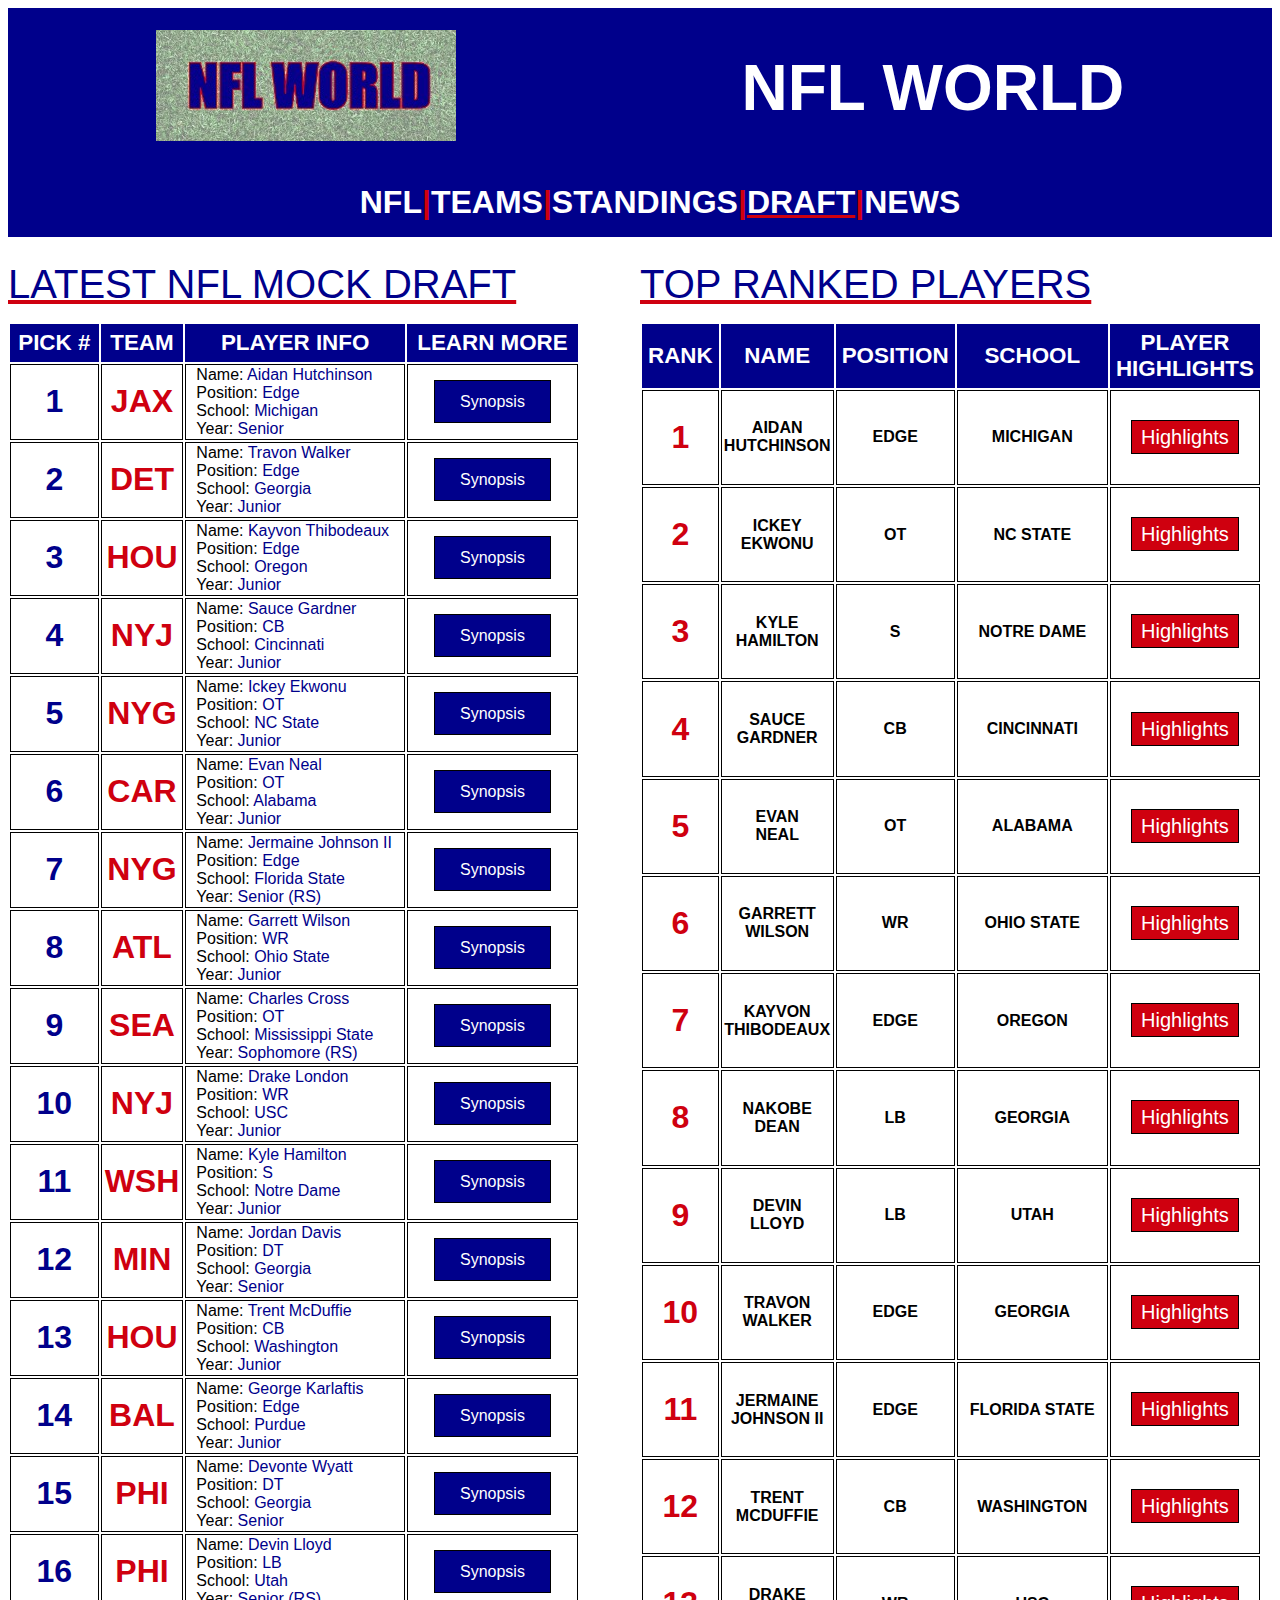
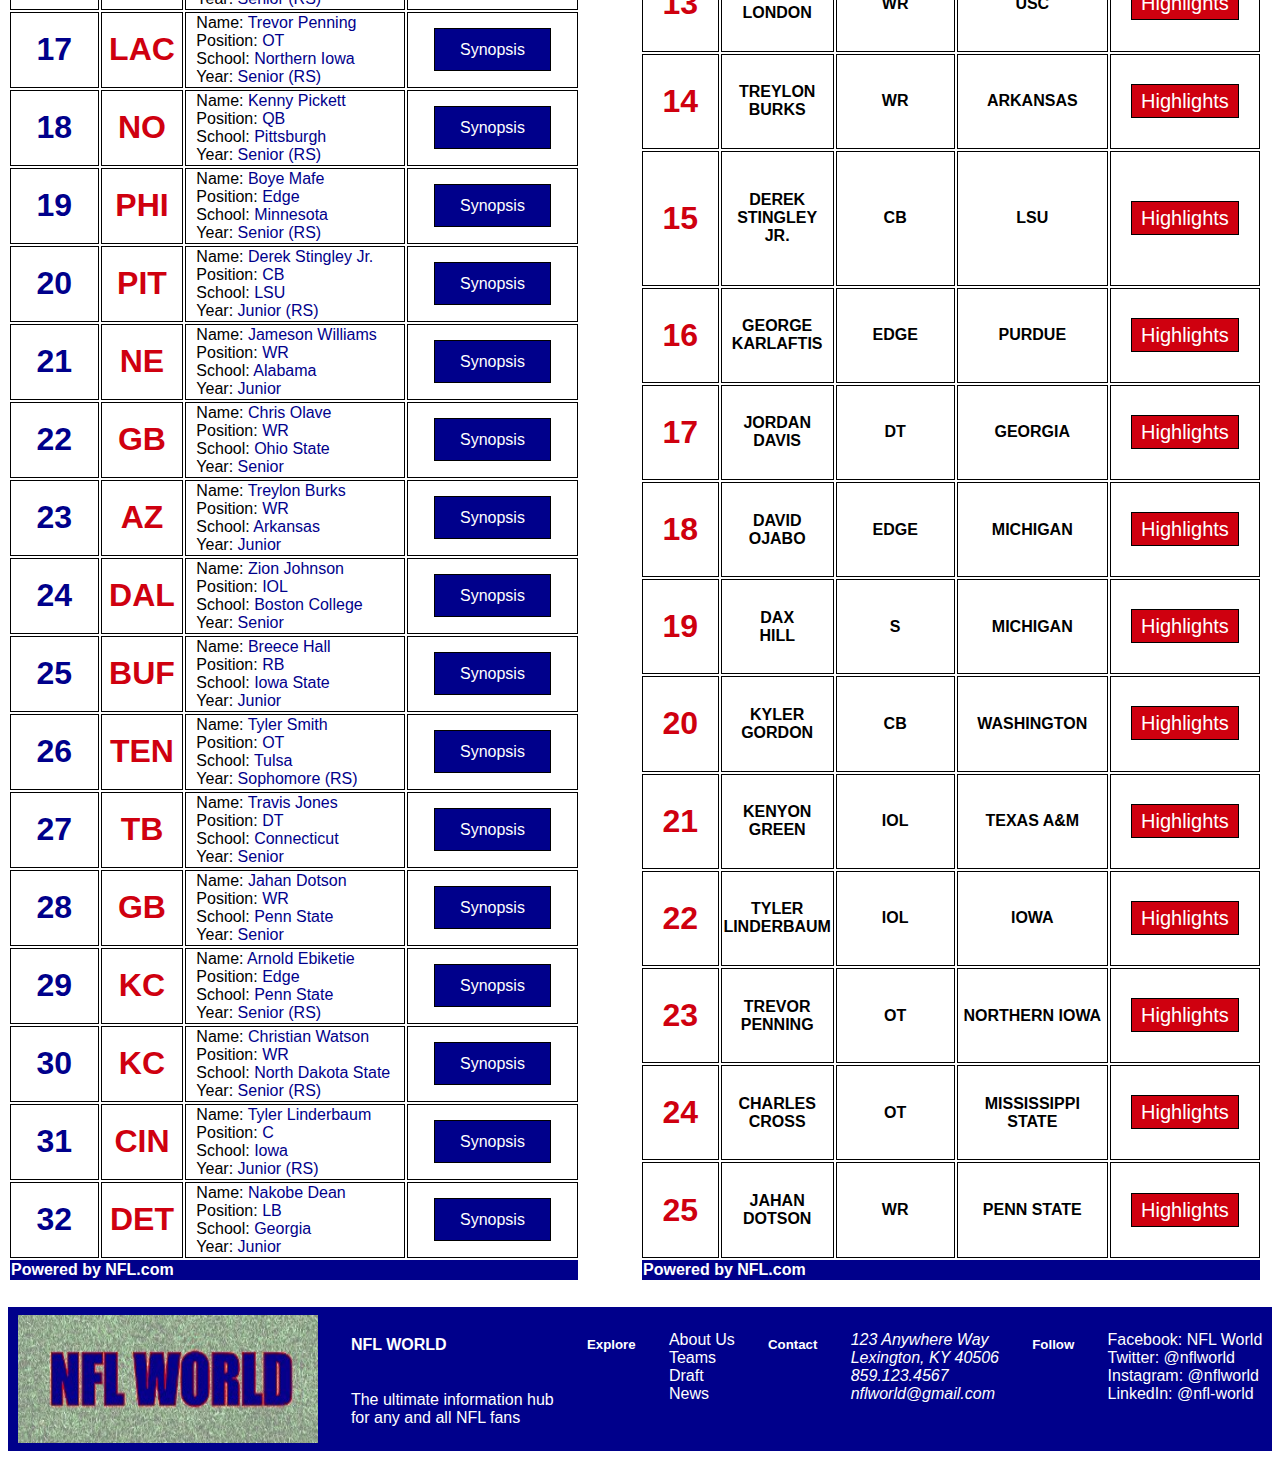
<file: draft.html>
<!DOCTYPE html>
<html lang="en">
  <head>
    <meta charset="utf-8">
    <meta name="viewport" content="width=device-width, initial-scale=1.0">
    <link rel="stylesheet" href="styles/style.css">
    <title>NFL World</title>
    <meta name="author" content="McKensie Millay">
    <meta name="description" content="My Personal Website for ICT 420">
    <meta name="language" content="en">
  </head>

  <body>
      <header>
        <a class="Logo_header" href="index.html">
          <img srcset="images/NFL_World_Logo1-150.jpg 150w,
             images/NFL_World_Logo1-200.jpg 200w,
             images/NFL_World_Logo1-300.jpg 300w"
             sizes="(max-width: 300px) 150px, 300px"
             src="images/NFL_World_Logo1-300.jpg"
             alt="The NFL World Logo"
             title="The NFL World Logo">
        </a>
        <h1 class="NFLWorld"> NFL World </h1>

      <nav>
        <ul>
          <li class="nav1"> <a href="index.html"> NFL </a></li>
          <li class="nav2"> | </li>
          <li class="nav3"> <a href="teams2.html"> TEAMS </a></li>
          <li class="nav4"> | </li>
          <li class="nav5"> <a href="index.html"> STANDINGS </a></li>
          <li class="nav6"> | </li>
          <li class="nav_selected"> <a href="draft.html"> DRAFT </a></li>
          <li class="nav8"> | </li>
          <li class="nav9"> <a href="index.html"> NEWS </a></li>
        </ul>
      </nav>
      </header>

      <div id="tables">

        <table class="table1">
          <caption> Latest NFL Mock Draft </caption>
          <thead>
            <tr>
              <td class="header"> PICK # </td>
              <td class="header"> TEAM </td>
              <td class="header"> PLAYER INFO </td>
              <td class="header"> LEARN MORE</td>
            </tr>
          </thead>

          <tbody>
            <tr>
              <td class="pick_cols"> 1 </td>
              <td class="teams_col"> JAX </td>
              <td class="player_cols"> Name: <span class="blue_text"> Aidan Hutchinson </span> <br>
                   Position: <span class="blue_text"> Edge </span> <br>
                   School: <span class="blue_text"> Michigan </span> <br>
                   Year: <span class="blue_text"> Senior </span> </td>
              <td class="center"> <a class ="synopsis" href="https://www.nfl.com/prospects/aidan-hutchinson/32004855-5409-9869-e552-bb07ce41f012"> Synopsis </a> </td>
            </tr>
            <tr>
              <td class="pick_cols"> 2 </td>
              <td class="teams_col"> DET </td>
              <td class="player_cols"> Name: <span class="blue_text"> Travon Walker </span> <br>
                   Position: <span class="blue_text"> Edge </span> <br>
                   School: <span class="blue_text"> Georgia </span> <br>
                   Year: <span class="blue_text"> Junior </span> </td>
              <td class="center"> <a class ="synopsis" href="https://www.nfl.com/prospects/travon-walker/32005741-4c33-5860-fba3-6bbb26e956a0"> Synopsis </a> </td>
            </tr>
            <tr>
              <td class="pick_cols"> 3 </td>
              <td class="teams_col"> HOU </td>
              <td class="player_cols"> Name: <span class="blue_text"> Kayvon Thibodeaux </span> <br>
                   Position: <span class="blue_text"> Edge </span> <br>
                   School: <span class="blue_text"> Oregon </span> <br>
                   Year: <span class="blue_text"> Junior </span> </td>
              <td class="center"> <a class ="synopsis" href="https://www.nfl.com/prospects/kayvon-thibodeaux/32005448-4917-2866-684f-218d97d743dd"> Synopsis </a> </td>
            </tr>
            <tr>
              <td class="pick_cols"> 4 </td>
              <td class="teams_col"> NYJ </td>
              <td class="player_cols"> Name: <span class="blue_text"> Sauce Gardner </span> <br>
                   Position: <span class="blue_text"> CB </span> <br>
                   School: <span class="blue_text"> Cincinnati </span> <br>
                   Year: <span class="blue_text"> Junior </span> </td>
              <td class="center"> <a class ="synopsis" href="https://www.nfl.com/prospects/sauce-gardner/32004741-5215-2629-6c74-87ce99a3689f"> Synopsis </a> </td>
            </tr>
            <tr>
              <td class="pick_cols"> 5 </td>
              <td class="teams_col"> NYG</td>
              <td class="player_cols"> Name: <span class="blue_text"> Ickey Ekwonu </span> <br>
                   Position: <span class="blue_text"> OT </span> <br>
                   School: <span class="blue_text"> NC State </span> <br>
                   Year: <span class="blue_text"> Junior </span> </td>
              <td class="center"> <a class ="synopsis" href="https://www.nfl.com/prospects/ickey-ekwonu/3200454b-5741-5291-c575-71e78a1d7951"> Synopsis </a> </td>
            </tr>
            <tr>
              <td class="pick_cols"> 6 </td>
              <td class="teams_col"> CAR </td>
              <td class="player_cols"> Name: <span class="blue_text"> Evan Neal </span> <br>
                   Position: <span class="blue_text"> OT </span> <br>
                   School: <span class="blue_text"> Alabama </span> <br>
                   Year: <span class="blue_text"> Junior  </span> </td>
              <td class="center"> <a class ="synopsis" href="https://www.nfl.com/prospects/evan-neal/32004e45-4116-2928-ef52-cc385312d2f6"> Synopsis </a> </td>
            </tr>
            <tr>
              <td class="pick_cols"> 7 </td>
              <td class="teams_col"> NYG </td>
              <td class="player_cols"> Name: <span class="blue_text"> Jermaine Johnson II </span> <br>
                   Position: <span class="blue_text"> Edge </span> <br>
                   School: <span class="blue_text"> Florida State </span><br>
                   Year: <span class="blue_text"> Senior (RS) </span> </td>
              <td class="center"> <a class ="synopsis" href="https://www.nfl.com/prospects/jermaine-johnson-ii/32004a4f-4878-9955-894a-a70b7162607a"> Synopsis </a> </td>
            </tr>
            <tr>
              <td class="pick_cols"> 8 </td>
              <td class="teams_col"> ATL </td>
              <td class="player_cols"> Name: <span class="blue_text"> Garrett Wilson </span> <br>
                   Position: <span class="blue_text"> WR </span> <br>
                   School: <span class="blue_text"> Ohio State </span><br>
                   Year: <span class="blue_text"> Junior </span> </td>
              <td class="center"> <a class ="synopsis" href="https://www.nfl.com/prospects/garrett-wilson/32005749-4c69-1962-4085-d9c826d8709c"> Synopsis </a> </td>
            </tr>
            <tr>
              <td class="pick_cols"> 9 </td>
              <td class="teams_col"> SEA </td>
              <td class="player_cols"> Name: <span class="blue_text"> Charles Cross </span> <br>
                   Position: <span class="blue_text"> OT </span> <br>
                   School: <span class="blue_text"> Mississippi State </span><br>
                   Year: <span class="blue_text"> Sophomore (RS) </span> </td>
              <td class="center"> <a class ="synopsis" href="https://www.nfl.com/prospects/charles-cross/32004352-4f39-8747-10cd-e041e76a72ff"> Synopsis </a> </td>
            </tr>
            <tr>
              <td class="pick_cols"> 10 </td>
              <td class="teams_col"> NYJ </td>
              <td class="player_cols"> Name: <span class="blue_text"> Drake London </span> <br>
                   Position: <span class="blue_text"> WR </span> <br>
                   School: <span class="blue_text"> USC </span><br>
                   Year: <span class="blue_text"> Junior </span> </td>
              <td class="center"> <a class ="synopsis" href="https://www.nfl.com/prospects/drake-london/32004c4f-4e01-3463-a3e9-f95e800c8bba"> Synopsis </a> </td>
            </tr>
            <tr>
              <td class="pick_cols"> 11 </td>
              <td class="teams_col"> WSH </td>
              <td class="player_cols"> Name: <span class="blue_text"> Kyle Hamilton </span> <br>
                   Position: <span class="blue_text"> S </span> <br>
                   School: <span class="blue_text"> Notre Dame </span><br>
                   Year: <span class="blue_text"> Junior </span> </td>
              <td class="center"> <a class ="synopsis" href="https://www.nfl.com/prospects/kyle-hamilton/32004841-4d24-6970-5c23-1fbf7506b4a0"> Synopsis </a> </td>
            </tr>
            <tr>
              <td class="pick_cols"> 12 </td>
              <td class="teams_col"> MIN </td>
              <td class="player_cols"> Name: <span class="blue_text"> Jordan Davis </span> <br>
                   Position: <span class="blue_text"> DT </span> <br>
                   School: <span class="blue_text"> Georgia </span><br>
                   Year: <span class="blue_text"> Senior </span> </td>
              <td class="center"> <a class ="synopsis" href="https://www.nfl.com/prospects/jordan-davis/32004441-5648-7265-ac02-99b487d4f3e4"> Synopsis </a> </td>
            </tr>
            <tr>
              <td class="pick_cols"> 13 </td>
              <td class="teams_col"> HOU </td>
              <td class="player_cols"> Name: <span class="blue_text"> Trent McDuffie </span> <br>
                   Position: <span class="blue_text"> CB </span> <br>
                   School: <span class="blue_text"> Washington </span><br>
                   Year: <span class="blue_text"> Junior </span> </td>
              <td class="center"> <a class ="synopsis" href="https://www.nfl.com/prospects/trent-mcduffie/32004d43-4482-4296-793c-79be74c0e9fd"> Synopsis </a> </td>
            </tr>
            <tr>
              <td class="pick_cols"> 14 </td>
              <td class="teams_col"> BAL </td>
              <td class="player_cols"> Name: <span class="blue_text"> George Karlaftis </span> <br>
                   Position: <span class="blue_text"> Edge </span> <br>
                   School: <span class="blue_text"> Purdue </span><br>
                   Year: <span class="blue_text"> Junior </span> </td>
              <td class="center"> <a class ="synopsis" href="https://www.nfl.com/prospects/george-karlaftis/32004b41-5230-3382-e405-41205d323076"> Synopsis </a> </td>
            </tr>
            <tr>
              <td class="pick_cols"> 15 </td>
              <td class="teams_col"> PHI </td>
              <td class="player_cols"> Name: <span class="blue_text"> Devonte Wyatt </span> <br>
                   Position: <span class="blue_text"> DT </span> <br>
                   School: <span class="blue_text"> Georgia </span><br>
                   Year: <span class="blue_text"> Senior </span> </td>
              <td class="center"> <a class ="synopsis" href="https://www.nfl.com/prospects/devonte-wyatt/32005759-4127-9831-2d20-bf805b3c7879"> Synopsis </a> </td>
            </tr>
            <tr>
              <td class="pick_cols"> 16 </td>
              <td class="teams_col"> PHI </td>
              <td class="player_cols"> Name: <span class="blue_text"> Devin Lloyd </span> <br>
                   Position: <span class="blue_text"> LB </span> <br>
                   School: <span class="blue_text"> Utah </span><br>
                   Year: <span class="blue_text"> Senior (RS) </span> </td>
              <td class="center"> <a class ="synopsis" href="https://www.nfl.com/prospects/devin-lloyd/32004c4c-4f33-9464-66e8-761a50bda0c2"> Synopsis </a> </td>
            </tr>
            <tr>
              <td class="pick_cols"> 17 </td>
              <td class="teams_col"> LAC </td>
              <td class="player_cols"> Name: <span class="blue_text"> Trevor Penning </span> <br>
                   Position: <span class="blue_text"> OT </span> <br>
                   School: <span class="blue_text"> Northern Iowa </span><br>
                   Year: <span class="blue_text"> Senior (RS) </span> </td>
              <td class="center"> <a class ="synopsis" href="https://www.nfl.com/prospects/trevor-penning/32005045-4e36-8721-c716-03d03a853c33"> Synopsis </a> </td>
            </tr>
            <tr>
              <td class="pick_cols"> 18 </td>
              <td class="teams_col"> NO </td>
              <td class="player_cols"> Name: <span class="blue_text"> Kenny Pickett </span> <br>
                   Position: <span class="blue_text"> QB </span> <br>
                   School: <span class="blue_text"> Pittsburgh </span><br>
                   Year: <span class="blue_text"> Senior (RS) </span> </td>
              <td class="center"> <a class ="synopsis" href="https://www.nfl.com/prospects/kenny-pickett/32005049-4377-7233-6101-772adaebe15c"> Synopsis </a> </td>
            </tr>
            <tr>
              <td class="pick_cols"> 19 </td>
              <td class="teams_col"> PHI </td>
              <td class="player_cols"> Name: <span class="blue_text"> Boye Mafe </span> <br>
                   Position: <span class="blue_text"> Edge </span> <br>
                   School: <span class="blue_text"> Minnesota </span><br>
                   Year: <span class="blue_text"> Senior (RS) </span> </td>
              <td class="center"> <a class ="synopsis" href="https://www.nfl.com/prospects/boye-mafe/32004d41-4641-5291-9981-cb7520c897a8"> Synopsis </a> </td>
            </tr>
            <tr>
              <td class="pick_cols"> 20 </td>
              <td class="teams_col"> PIT </td>
              <td class="player_cols"> Name: <span class="blue_text"> Derek Stingley Jr. </span> <br>
                   Position: <span class="blue_text"> CB </span> <br>
                   School: <span class="blue_text"> LSU </span><br>
                   Year: <span class="blue_text"> Junior (RS) </span> </td>
              <td class="center"> <a class ="synopsis" href="https://www.nfl.com/prospects/derek-stingley-jr./32005354-4960-1420-a38e-b73a2b4cd5a6"> Synopsis </a> </td>
            </tr>
            <tr>
              <td class="pick_cols"> 21 </td>
              <td class="teams_col"> NE </td>
              <td class="player_cols"> Name: <span class="blue_text"> Jameson Williams </span> <br>
                   Position: <span class="blue_text"> WR </span> <br>
                   School: <span class="blue_text"> Alabama </span><br>
                   Year: <span class="blue_text"> Junior </span> </td>
              <td class="center"> <a class ="synopsis" href="https://www.nfl.com/prospects/jameson-williams/32005749-4c34-4909-bc5e-bde59d1a8826"> Synopsis </a> </td>
            </tr>
            <tr>
              <td class="pick_cols"> 22 </td>
              <td class="teams_col"> GB </td>
              <td class="player_cols"> Name: <span class="blue_text"> Chris Olave </span> <br>
                   Position: <span class="blue_text"> WR </span> <br>
                   School: <span class="blue_text"> Ohio State </span><br>
                   Year: <span class="blue_text"> Senior </span> </td>
              <td class="center"> <a class ="synopsis" href="https://www.nfl.com/prospects/chris-olave/32004f4c-4165-9325-c259-01a521202e2f"> Synopsis </a> </td>
            </tr>
            <tr>
              <td class="pick_cols"> 23 </td>
              <td class="teams_col"> AZ </td>
              <td class="player_cols"> Name: <span class="blue_text"> Treylon Burks </span> <br>
                   Position: <span class="blue_text"> WR </span> <br>
                   School: <span class="blue_text"> Arkansas </span><br>
                   Year: <span class="blue_text"> Junior </span> </td>
              <td class="center"> <a class ="synopsis" href="https://www.nfl.com/prospects/treylon-burks/32004255-5232-1327-f36e-987913d19348"> Synopsis </a> </td>
            </tr>
            <tr>
              <td class="pick_cols"> 24 </td>
              <td class="teams_col"> DAL </td>
              <td class="player_cols"> Name: <span class="blue_text"> Zion Johnson </span> <br>
                   Position: <span class="blue_text"> IOL </span> <br>
                   School: <span class="blue_text"> Boston College </span><br>
                   Year: <span class="blue_text"> Senior </span> </td>
              <td class="center"> <a class ="synopsis" href="https://www.nfl.com/prospects/zion-johnson/32004a4f-4878-9880-ba7d-3f2f57808705"> Synopsis </a> </td>
            </tr>
            <tr>
              <td class="pick_cols"> 25 </td>
              <td class="teams_col"> BUF </td>
              <td class="player_cols"> Name: <span class="blue_text"> Breece Hall </span> <br>
                   Position: <span class="blue_text"> RB </span> <br>
                   School: <span class="blue_text"> Iowa State </span><br>
                   Year: <span class="blue_text"> Junior </span> </td>
              <td class="center"> <a class ="synopsis" href="https://www.nfl.com/prospects/breece-hall/32004841-4c18-9796-85f0-25933f010ae8"> Synopsis </a> </td>
            </tr>
            <tr>
              <td class="pick_cols"> 26 </td>
              <td class="teams_col"> TEN </td>
              <td class="player_cols"> Name: <span class="blue_text"> Tyler Smith </span> <br>
                   Position: <span class="blue_text"> OT </span> <br>
                   School: <span class="blue_text"> Tulsa </span><br>
                   Year: <span class="blue_text"> Sophomore (RS)</span> </td>
              <td class="center"> <a class ="synopsis" href="https://www.nfl.com/prospects/tyler-smith/3200534d-4976-5890-507b-4d662371e33a"> Synopsis </a> </td>
            </tr>
            <tr>
              <td class="pick_cols"> 27 </td>
              <td class="teams_col"> TB </td>
              <td class="player_cols"> Name: <span class="blue_text"> Travis Jones </span> <br>
                   Position: <span class="blue_text"> DT </span> <br>
                   School: <span class="blue_text"> Connecticut </span><br>
                   Year: <span class="blue_text"> Senior </span> </td>
              <td class="center"> <a class ="synopsis" href="https://www.nfl.com/prospects/travis-jones/32004a4f-4e76-8782-163c-8d9db29f5ca9"> Synopsis </a> </td>
            </tr>
            <tr>
              <td class="pick_cols"> 28 </td>
              <td class="teams_col"> GB </td>
              <td class="player_cols"> Name: <span class="blue_text"> Jahan Dotson </span> <br>
                   Position: <span class="blue_text"> WR </span> <br>
                   School: <span class="blue_text"> Penn State </span><br>
                   Year: <span class="blue_text"> Senior </span> </td>
              <td class="center"> <a class ="synopsis" href="https://www.nfl.com/prospects/jahan-dotson/3200444f-5428-2798-d9f2-9e8608edcb8a"> Synopsis </a> </td>
            </tr>
            <tr>
              <td class="pick_cols"> 29 </td>
              <td class="teams_col"> KC </td>
              <td class="player_cols"> Name: <span class="blue_text"> Arnold Ebiketie </span> <br>
                   Position: <span class="blue_text"> Edge </span> <br>
                   School: <span class="blue_text"> Penn State </span><br>
                   Year: <span class="blue_text"> Senior (RS) </span> </td>
              <td class="center"> <a class ="synopsis" href="https://www.nfl.com/prospects/arnold-ebiketie/32004542-4941-5291-2f5f-b9168e0c96c0"> Synopsis </a> </td>
            </tr>
            <tr>
              <td class="pick_cols"> 30 </td>
              <td class="teams_col"> KC </td>
              <td class="player_cols"> Name: <span class="blue_text"> Christian Watson </span> <br>
                   Position: <span class="blue_text"> WR </span> <br>
                   School: <span class="blue_text"> North Dakota State </span><br>
                   Year: <span class="blue_text"> Senior (RS) </span> </td>
              <td class="center"> <a class ="synopsis" href="https://www.nfl.com/prospects/christian-watson/32005741-5431-6591-b680-d3a3d3536d62"> Synopsis </a> </td>
            </tr>
            <tr>
              <td class="pick_cols"> 31 </td>
              <td class="teams_col"> CIN </td>
              <td class="player_cols"> Name: <span class="blue_text"> Tyler Linderbaum </span> <br>
                   Position: <span class="blue_text"> C </span> <br>
                   School: <span class="blue_text"> Iowa </span><br>
                   Year: <span class="blue_text"> Junior (RS) </span> </td>
              <td class="center"> <a class ="synopsis" href="https://www.nfl.com/prospects/tyler-linderbaum/32004c49-4e17-7976-f831-6fbe52def617"> Synopsis </a> </td>
            </tr>
            <tr>
              <td class="pick_cols"> 32 </td>
              <td class="teams_col"> DET </td>
              <td class="player_cols"> Name: <span class="blue_text"> Nakobe Dean </span> <br>
                   Position: <span class="blue_text"> LB </span> <br>
                   School: <span class="blue_text"> Georgia </span><br>
                   Year: <span class="blue_text"> Junior </span> </td>
              <td class="center"> <a class ="synopsis" href="https://www.nfl.com/prospects/nakobe-dean/32004445-4144-1776-3253-6360a938918f"> Synopsis </a> </td>
            </tr>
          </tbody>

          <tfoot>
            <tr>
              <td colspan="4"> Powered by <a class="nflwebsite" href="https://www.nfl.com/"> NFL.com </a> </td>
            </tr>
          </tfoot>

        </table>

        <table class="table2">
          <caption> Top Ranked Players </caption>
          <thead>
            <tr>
              <td class="header"> RANK </td>
              <td class="header"> NAME </td>
              <td class="header"> POSITION </td>
              <td class="header"> SCHOOL </td>
              <td class="header"> PLAYER <br> HIGHLIGHTS </td>
            </tr>
          </thead>

          <tbody>
            <tr>
              <td class="rank_cols"> 1 </td>
              <td class="name_col"> AIDAN <br> HUTCHINSON </td>
              <td class="position_cols"> EDGE </td>
              <td class="school_cols"> MICHIGAN </td>
              <td class="center"> <a class="highlights" href="https://www.youtube.com/watch?v=fmmkfk4obL8"> Highlights </a> </td>
            </tr>
            <tr>
              <td class="rank_cols"> 2 </td>
              <td class="name_col"> ICKEY <br> EKWONU </td>
              <td class="position_cols"> OT </td>
              <td class="school_cols"> NC STATE </td>
              <td class="center"> <a class="highlights" href="https://www.youtube.com/watch?v=XRogivZ-tcw"> Highlights </a> </td>
            </tr>
            <tr>
              <td class="rank_cols"> 3 </td>
              <td class="name_col"> KYLE <br> HAMILTON </td>
              <td class="position_cols"> S </td>
              <td class="school_cols"> NOTRE DAME </td>
              <td class="center"> <a class="highlights" href="https://www.youtube.com/watch?v=BOzXlAgueRc"> Highlights </a> </td>
            </tr>
            <tr>
              <td class="rank_cols"> 4 </td>
              <td class="name_col"> SAUCE <br> GARDNER </td>
              <td class="position_cols">CB</td>
              <td class="school_cols"> CINCINNATI </td>
              <td class="center"> <a class="highlights" href="https://www.youtube.com/watch?v=4VINw7Xr70I"> Highlights </a> </td>
            </tr>
            <tr>
              <td class="rank_cols"> 5 </td>
              <td class="name_col"> EVAN <br> NEAL </td>
              <td class="position_cols"> OT </td>
              <td class="school_cols"> ALABAMA </td>
              <td class="center"> <a class="highlights" href="https://www.youtube.com/watch?v=YUS8wTSr2CI"> Highlights </a> </td>
            </tr>
            <tr>
              <td class="rank_cols"> 6 </td>
              <td class="name_col"> GARRETT <br>WILSON </td>
              <td class="position_cols"> WR </td>
              <td class="school_cols"> OHIO STATE </td>
              <td class="center"> <a class="highlights" href="https://www.youtube.com/watch?v=8A-GDb6eXb4"> Highlights </a> </td>
            </tr>
            <tr>
              <td class="rank_cols"> 7 </td>
              <td class="name_col"> KAYVON <br> THIBODEAUX </td>
              <td class="position_cols"> EDGE </td>
              <td class="school_cols"> OREGON</td>
              <td class="center"> <a class="highlights" href="https://www.youtube.com/watch?v=fvJk4owtzLc"> Highlights </a> </td>
            </tr>
            <tr>
              <td class="rank_cols"> 8 </td>
              <td class="name_col"> NAKOBE <br> DEAN </td>
              <td class="position_cols"> LB </td>
              <td class="school_cols"> GEORGIA </td>
              <td class="center"> <a class="highlights" href="https://www.youtube.com/watch?v=iG4RLmAyOrA"> Highlights </a> </td>
            </tr>
            <tr>
              <td class="rank_cols"> 9 </td>
              <td class="name_col"> DEVIN <br> LLOYD </td>
              <td class="position_cols"> LB </td>
              <td class="school_cols"> UTAH </td>
              <td class="center"> <a class="highlights" href="https://www.youtube.com/watch?v=dFeVMPFA2Sk"> Highlights </a> </td>
            </tr>
            <tr>
              <td class="rank_cols"> 10 </td>
              <td class="name_col"> TRAVON <br> WALKER </td>
              <td class="position_cols"> EDGE </td>
              <td class="school_cols"> GEORGIA </td>
              <td class="center"> <a class="highlights" href="https://www.youtube.com/watch?v=9AWrgjBGV04"> Highlights </a> </td>
            </tr>
            <tr>
              <td class="rank_cols"> 11 </td>
              <td class="name_col"> JERMAINE <br> JOHNSON II </td>
              <td class="position_cols"> EDGE </td>
              <td class="school_cols"> FLORIDA STATE </td>
              <td class="center"> <a class="highlights" href="https://www.youtube.com/watch?v=WidWBlgf1eQ"> Highlights </a> </td>
            </tr>
            <tr>
              <td class="rank_cols"> 12 </td>
              <td class="name_col"> TRENT <br> MCDUFFIE </td>
              <td class="position_cols"> CB </td>
              <td class="school_cols"> WASHINGTON </td>
              <td class="center"> <a class="highlights" href="https://www.youtube.com/watch?v=GQolGIfk7zE"> Highlights </a> </td>
            </tr>
            <tr>
              <td class="rank_cols"> 13 </td>
              <td class="name_col"> DRAKE <br> LONDON </td>
              <td class="position_cols"> WR </td>
              <td class="school_cols"> USC </td>
              <td class="center"> <a class="highlights" href="https://www.youtube.com/watch?v=-ch1-QJBmLI"> Highlights </a> </td>
            </tr>
            <tr>
              <td class="rank_cols"> 14 </td>
              <td class="name_col"> TREYLON <br> BURKS </td>
              <td class="position_cols"> WR </td>
              <td class="school_cols"> ARKANSAS </td>
              <td class="center"> <a class="highlights" href="https://www.youtube.com/watch?v=OK6UfTLFrCI"> Highlights </a> </td>
            </tr>
            <tr>
              <td class="rank_cols"> 15 </td>
              <td class="name_col"> DEREK <br> STINGLEY JR. </td>
              <td class="position_cols"> CB </td>
              <td class="school_cols"> LSU </td>
              <td class="center"> <a class="highlights" href="https://www.youtube.com/watch?v=96aWUEG2UO0"> Highlights </a> </td>
            </tr>
            <tr>
              <td class="rank_cols"> 16 </td>
              <td class="name_col"> GEORGE <br> KARLAFTIS </td>
              <td class="position_cols"> EDGE </td>
              <td class="school_cols"> PURDUE </td>
              <td class="center"> <a class="highlights" href="https://www.youtube.com/watch?v=Z3Ssbr5oU9M"> Highlights </a> </td>
            </tr>
            <tr>
              <td class="rank_cols"> 17 </td>
              <td class="name_col"> JORDAN <br> DAVIS </td>
              <td class="position_cols"> DT </td>
              <td class="school_cols"> GEORGIA </td>
              <td class="center"> <a class="highlights" href="https://www.youtube.com/watch?v=2uK7UdpWwiI"> Highlights </a> </td>
            </tr>
            <tr>
              <td class="rank_cols"> 18 </td>
              <td class="name_col"> DAVID <br> OJABO </td>
              <td class="position_cols"> EDGE </td>
              <td class="school_cols"> MICHIGAN </td>
              <td class="center"> <a class="highlights" href="https://www.youtube.com/watch?v=zsgrmaMa3go"> Highlights </a> </td>
            </tr>
            <tr>
              <td class="rank_cols"> 19 </td>
              <td class="name_col"> DAX <br> HILL </td>
              <td class="position_cols"> S </td>
              <td class="school_cols"> MICHIGAN </td>
              <td class="center"> <a class="highlights" href="https://www.youtube.com/watch?v=mQ8NogBDtVA"> Highlights </a> </td>
            </tr>
            <tr>
              <td class="rank_cols"> 20 </td>
              <td class="name_col"> KYLER <br> GORDON </td>
              <td class="position_cols"> CB </td>
              <td class="school_cols"> WASHINGTON </td>
              <td class="center"> <a class="highlights" href="https://www.youtube.com/watch?v=F1TTWHxYTr8"> Highlights </a> </td>
            </tr>
            <tr>
              <td class="rank_cols"> 21 </td>
              <td class="name_col"> KENYON <br> GREEN </td>
              <td class="position_cols"> IOL </td>
              <td class="school_cols"> TEXAS A&M </td>
              <td class="center"> <a class="highlights" href="https://www.youtube.com/watch?v=yYNsqddRh3c"> Highlights </a> </td>
            </tr>
            <tr>
              <td class="rank_cols"> 22 </td>
              <td class="name_col"> TYLER <br> LINDERBAUM </td>
              <td class="position_cols"> IOL </td>
              <td class="school_cols"> IOWA </td>
              <td class="center"> <a class="highlights" href="https://www.youtube.com/watch?v=mVsRFegsuzQ"> Highlights </a> </td>
            </tr>
            <tr>
              <td class="rank_cols"> 23 </td>
              <td class="name_col"> TREVOR <br> PENNING </td>
              <td class="position_cols"> OT </td>
              <td class="school_cols"> NORTHERN IOWA </td>
              <td class="center"> <a class="highlights" href="https://www.youtube.com/watch?v=JNTRvd9bvyc"> Highlights </a> </td>
            </tr>
            <tr>
              <td class="rank_cols"> 24 </td>
              <td class="name_col"> CHARLES <br> CROSS </td>
              <td class="position_cols"> OT </td>
              <td class="school_cols"> MISSISSIPPI STATE </td>
              <td class="center"> <a class="highlights" href="https://www.youtube.com/watch?v=l3Ss47DdDqw"> Highlights </a> </td>
            </tr>
            <tr>
              <td class="rank_cols"> 25 </td>
              <td class="name_col"> JAHAN <br> DOTSON </td>
              <td class="position_cols"> WR </td>
              <td class="school_cols"> PENN STATE </td>
              <td class="center"> <a class="highlights" href="https://www.youtube.com/watch?v=8wwAO3izdeg"> Highlights </a> </td>
            </tr>
          </tbody>

          <tfoot>
            <tr>
              <td colspan="5"> Powered by <a class="nflwebsite" href="https://www.nfl.com/"> NFL.com </a> </td>
            </tr>
          </tfoot>

        </table>

      </div>


    <footer>
      <img srcset="images/NFL_World_Logo1-150.jpg 150w,
         images/NFL_World_Logo1-200.jpg 200w,
         images/NFL_World_Logo1-300.jpg 300w"
         sizes="(max-width: 300px) 150px, 300px"
         src="images/NFL_World_Logo1-300.jpg"
         alt="The NFL World Logo"
         title="The NFL World Logo">
      <div class="footer_info">
      <h4> NFL WORLD </h4>
        <p> The ultimate information hub <br> for any and all NFL fans </p>
      </div>
      <h5 id="explore"> Explore </h5>
        <p>
          <a href="index.html">About Us</a><br>
          <a href="teams2.html">Teams</a><br>
          <a href="draft.html">Draft</a><br>
          <a href="index.html">News</a><br>
        </p>

      <h5> Contact </h5>
        <address>
          <p>
            123 Anywhere Way <br>
            Lexington, KY 40506 <br>
            859.123.4567 <br>
            nflworld@gmail.com
          </p>
        </address>

      <h5> Follow </h5>
        <p>
        Facebook: <a href=""> NFL World </a> <br>
        Twitter: <a href=""> @nflworld </a> <br>
        Instagram: <a href=""> @nflworld </a> <br>
        LinkedIn: <a href=""> @nfl-world </a> <br>
        </p>

    </footer>

  </body>
</html>
</file>
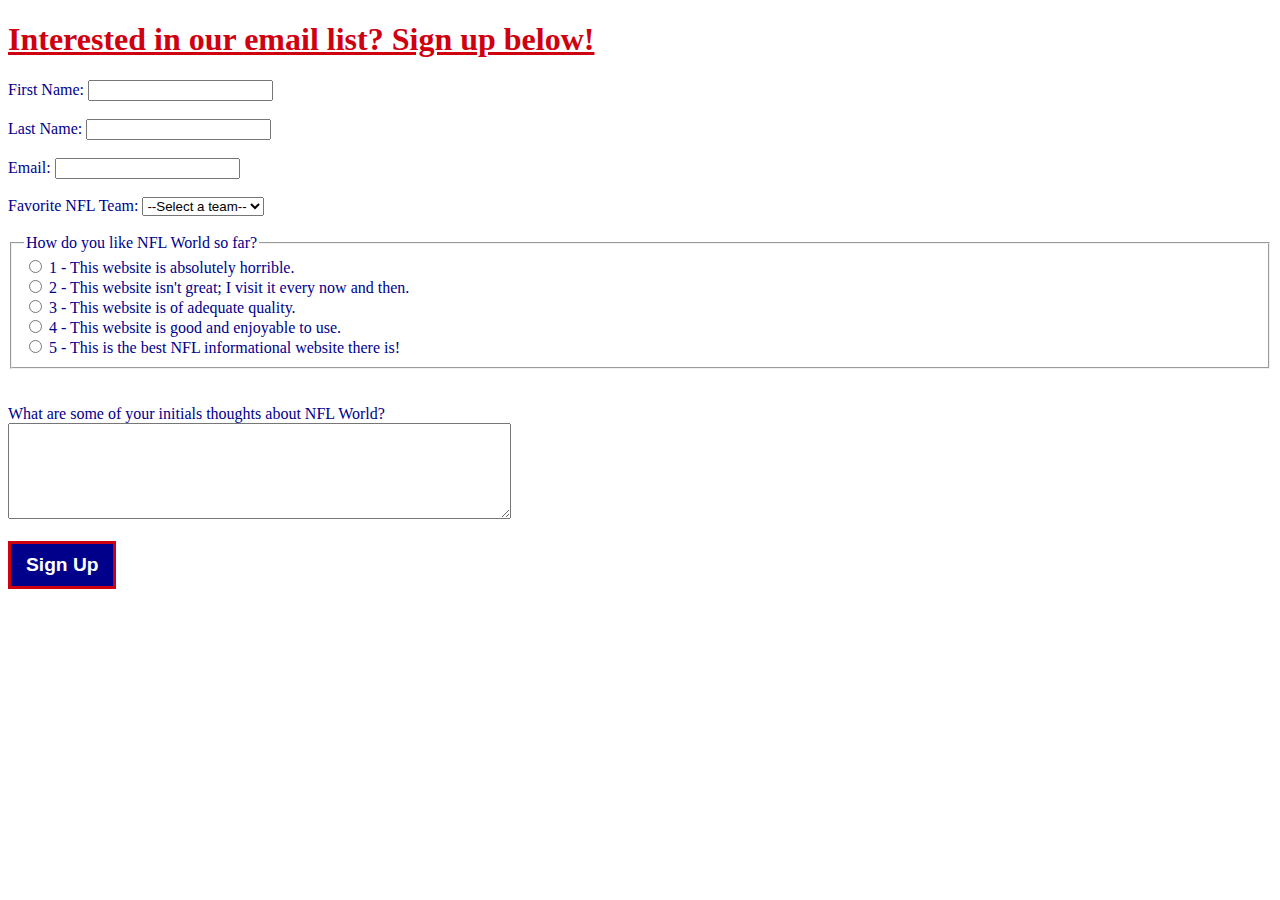
<file: forms_page.html>
<!DOCTYPE html>
<html lang="en">
  <head>
    <title>Mock Contact Page</title>

    <style>

    h1 {
      text-decoration: underline;
      color: #cf000fff;
    }

    .user-details {
      color: #00008bff;
    }

    .button {
      border: 3px solid #cf000fff;
      background-color: #00008bff;
      color: white;
      padding: 10px 15px 10px 15px;
      font-weight: bold;
      font-size: 1.2rem;
    }

    </style>

  </head>
  <body>

    <h1> Interested in our email list? Sign up below! </h1>

    <form action="scripts/action1.php" method="post" class="user-details">
        <label for="fname"> First Name: </label>
        <input type="text" name="fname" id="fname" required>
        <br><br>
        <label for="lname"> Last Name: </label>
        <input type="text" name="lname" id="lname" required>
        <br><br>
        <label for="email"> Email: </label>
        <input type="text" name="email" id="email" required>
        <br><br>

        <label for="NFLteam"> Favorite NFL Team: </label>
        <select id="NFLteam" name="NFLteam">
          <option value="">--Select a team--</option>
          <option value="Bengals">Bengals</option>
          <option value="Browns">Browns</option>
          <option value="Steelers">Steelers</option>
          <option value="Ravens">Ravens</option>
          <option value="Bills">Bills</option>
          <option value="Jets">Jets</option>
          <option value="Dolphins">Dolphins</option>
          <option value="Patriots">Patriots</option>
          <option value="Colts">Colts</option>
          <option value="Jaguars">Jaguars</option>
          <option value="Titans">Titans</option>
          <option value="Texans">Texans</option>
          <option value="Chargers">Chargers</option>
          <option value="Chiefs">Chiefs</option>
          <option value="Broncos">Broncos</option>
          <option value="Raiders">Raiders</option>
          <option value="Bears">Bears</option>
          <option value="Lions">Lions</option>
          <option value="Packers">Packers</option>
          <option value="Vikings">Vikings</option>
          <option value="Commanders">Commanders</option>
          <option value="Eagles">Eagles</option>
          <option value="Giants">Giants</option>
          <option value="Cowboys">Cowboys</option>
          <option value="Falcons">Falcons</option>
          <option value="Saints">Saints</option>
          <option value="Panthers">Panthers</option>
          <option value="Buccaneers">Buccaneers</option>
          <option value="49ers">49ers</option>
          <option value="Seahawks">Seahawks</option>
          <option value="Rams">Rams</option>
          <option value="Cardinals">Cardinals</option>
        </select>
        <br><br>

        <fieldset>
          <legend>How do you like NFL World so far? </legend>
          <input type="radio" name="one" id="one">
          <label for="one"> 1 - This website is absolutely horrible. </label><br>
          <input type="radio" name="two" id="two">
          <label for="two"> 2 - This website isn't great; I visit it every now and then.</label><br>
          <input type="radio" name="three" id="three">
          <label for="three"> 3 - This website is of adequate quality. </label><br>
          <input type="radio" name="four" id="four">
          <label for="four"> 4 - This website is good and enjoyable to use. </label><br>
          <input type="radio" name="five" id="five">
          <label for="five"> 5 - This is the best NFL informational website there is!</label><br>
        </fieldset>
        <br><br>

        <label for="feedback"> What are some of your initials thoughts about NFL World?</label><br/>
        <textarea name="feedback" id="feedback" rows="6" cols="60"></textarea>
        <br><br>

        <input type="submit" value="Sign Up" class="button">
    </form>

  </body>
</html>
</file>
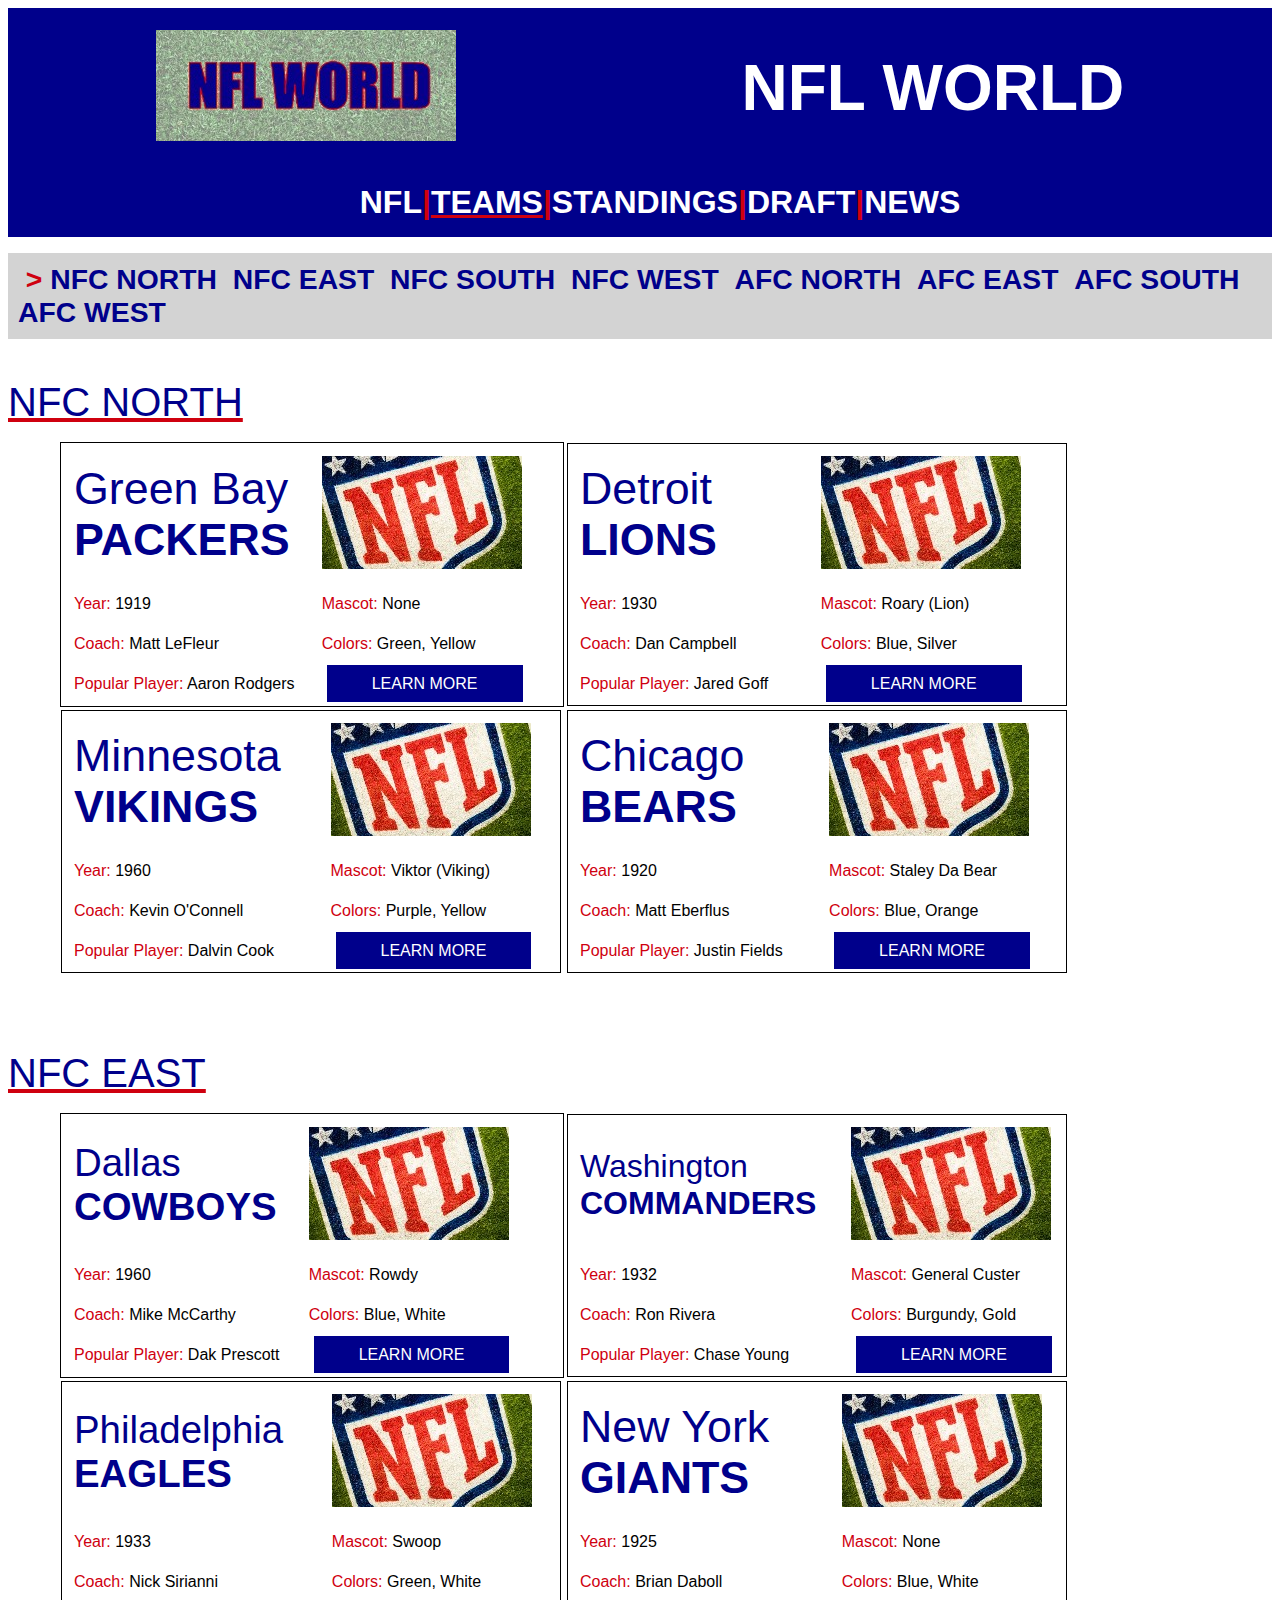
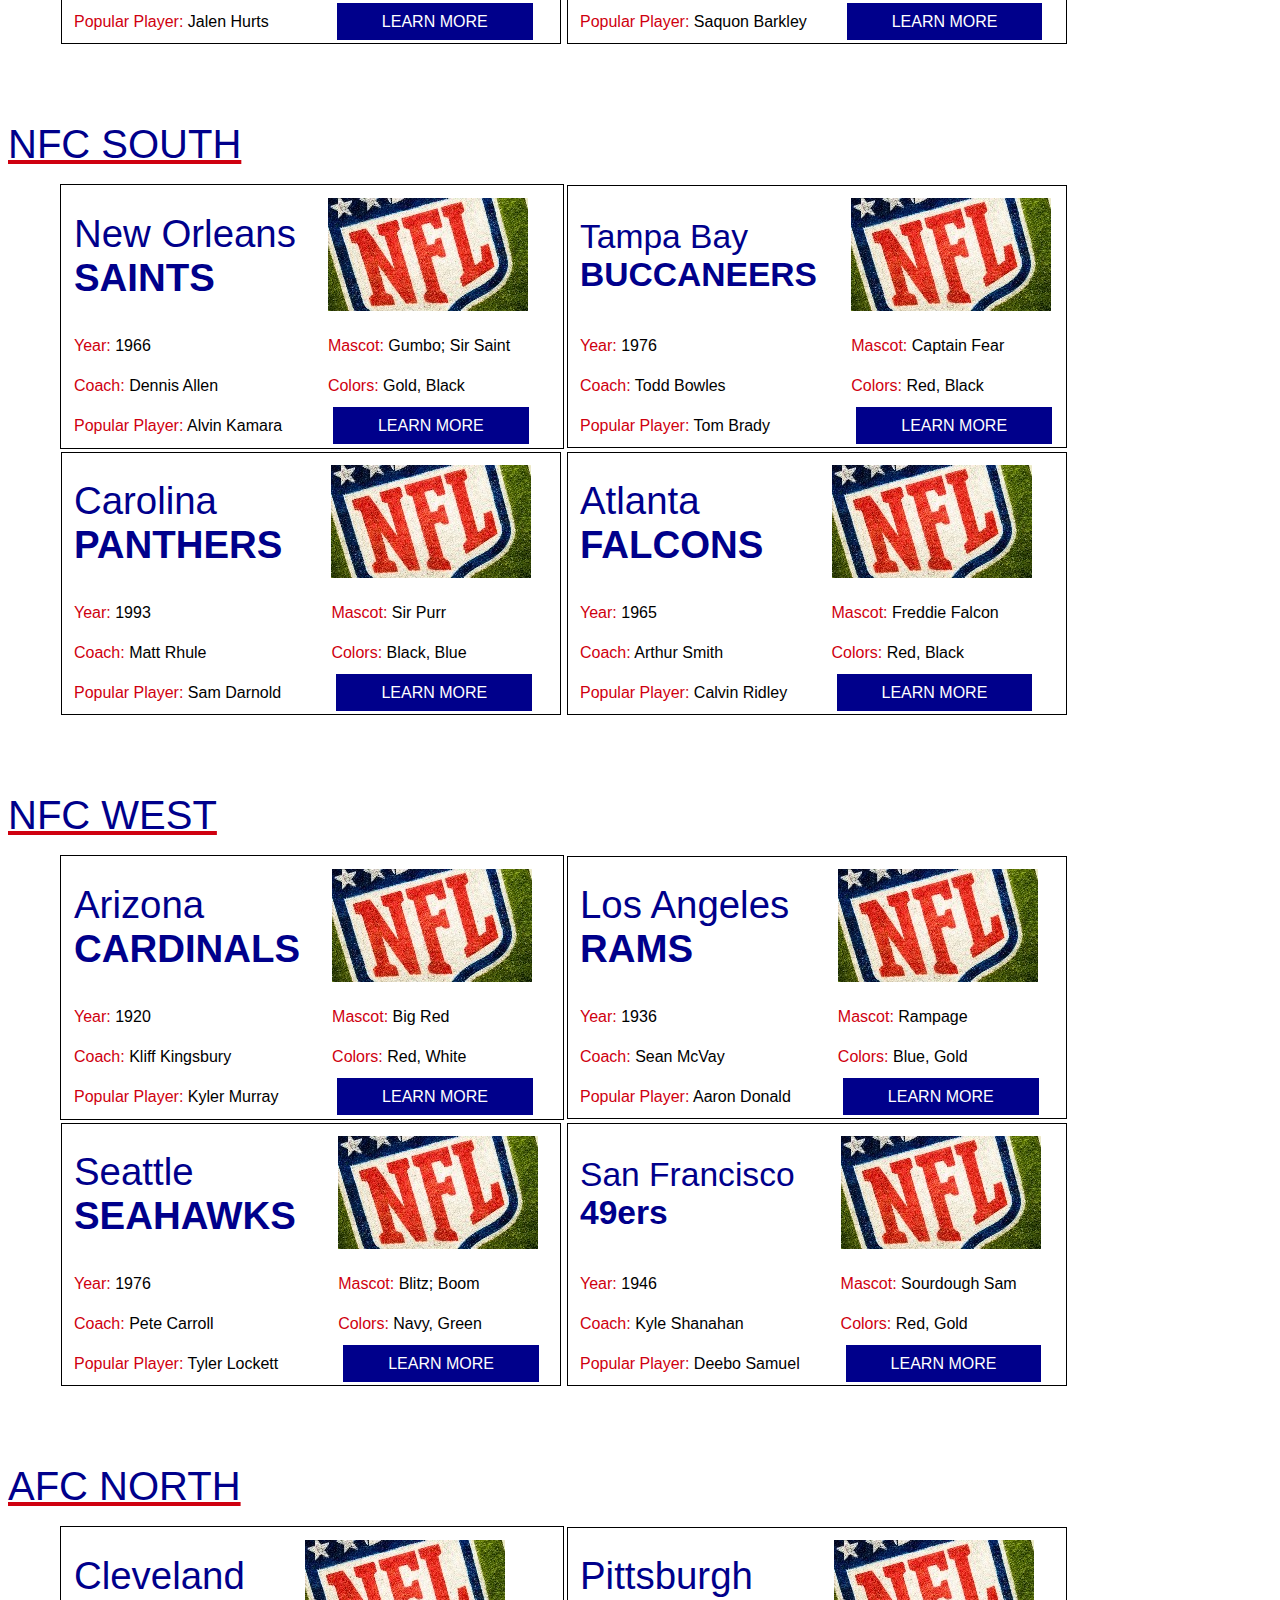
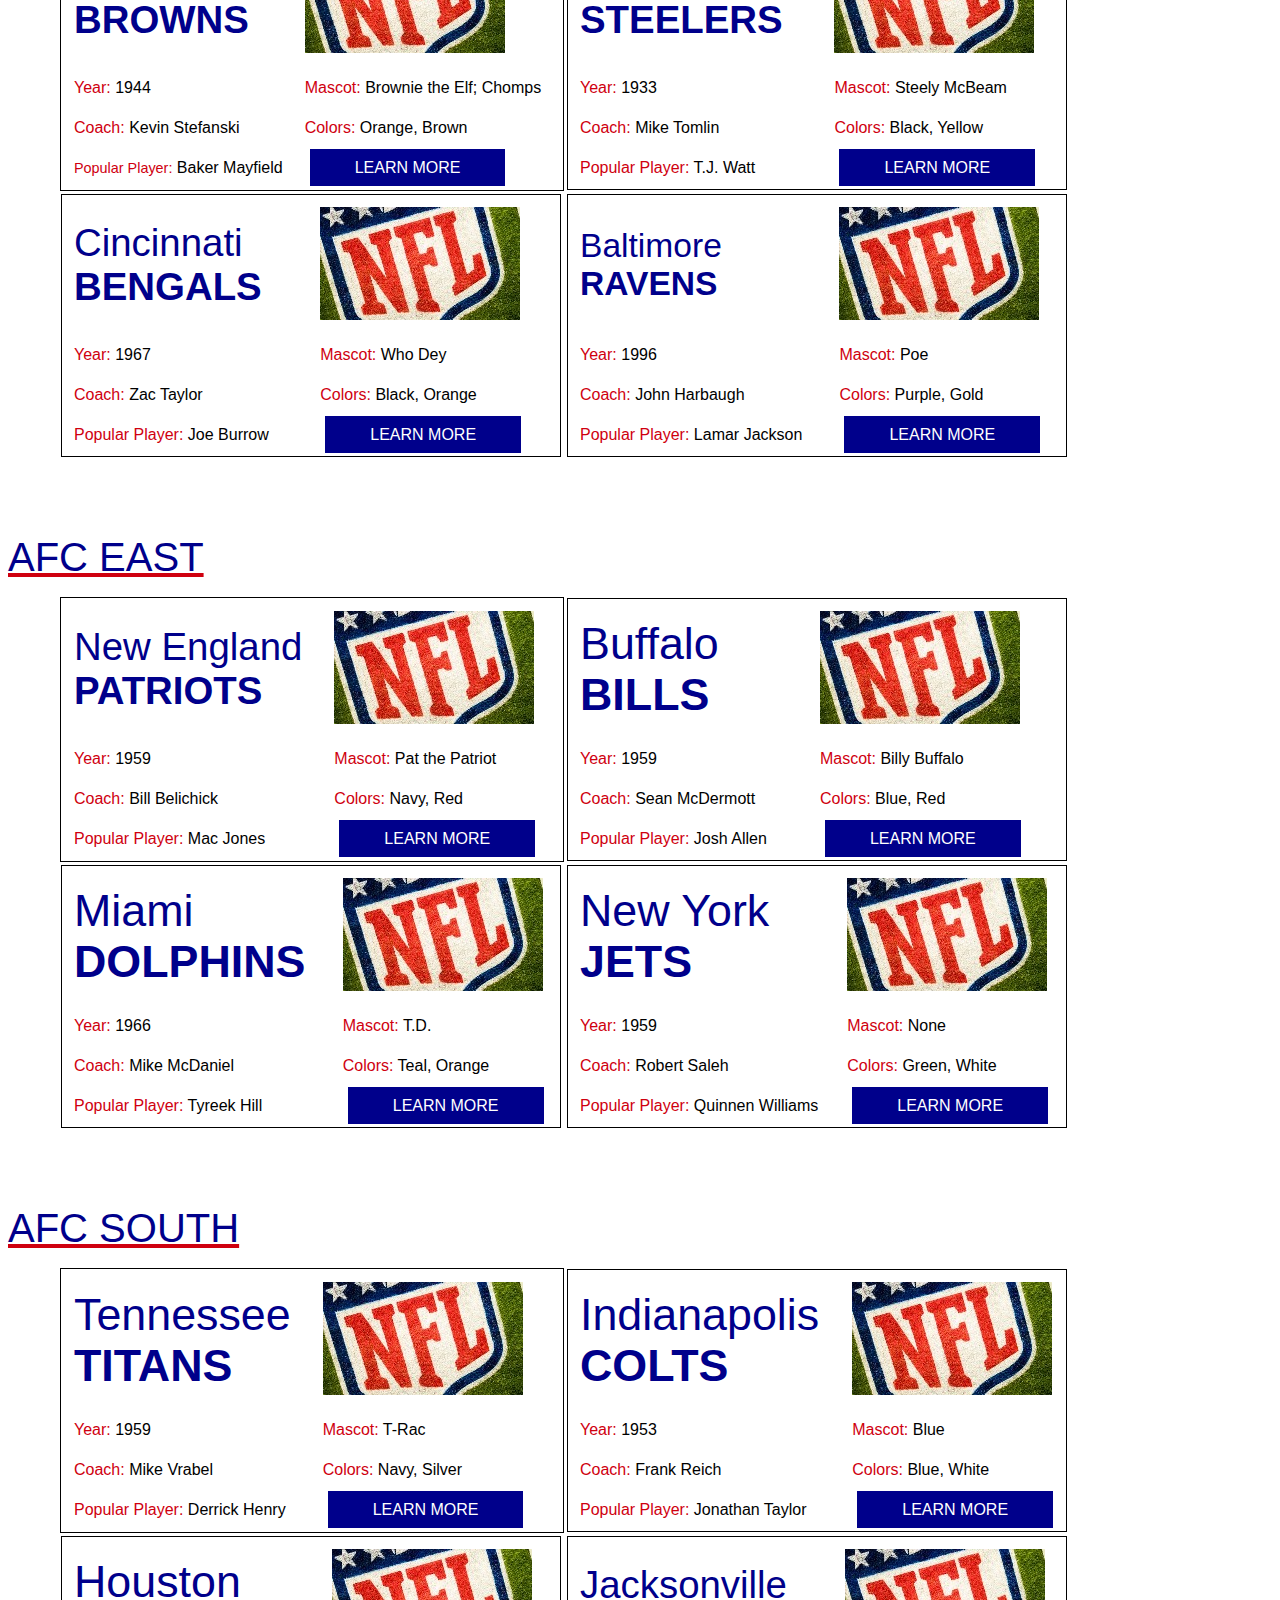
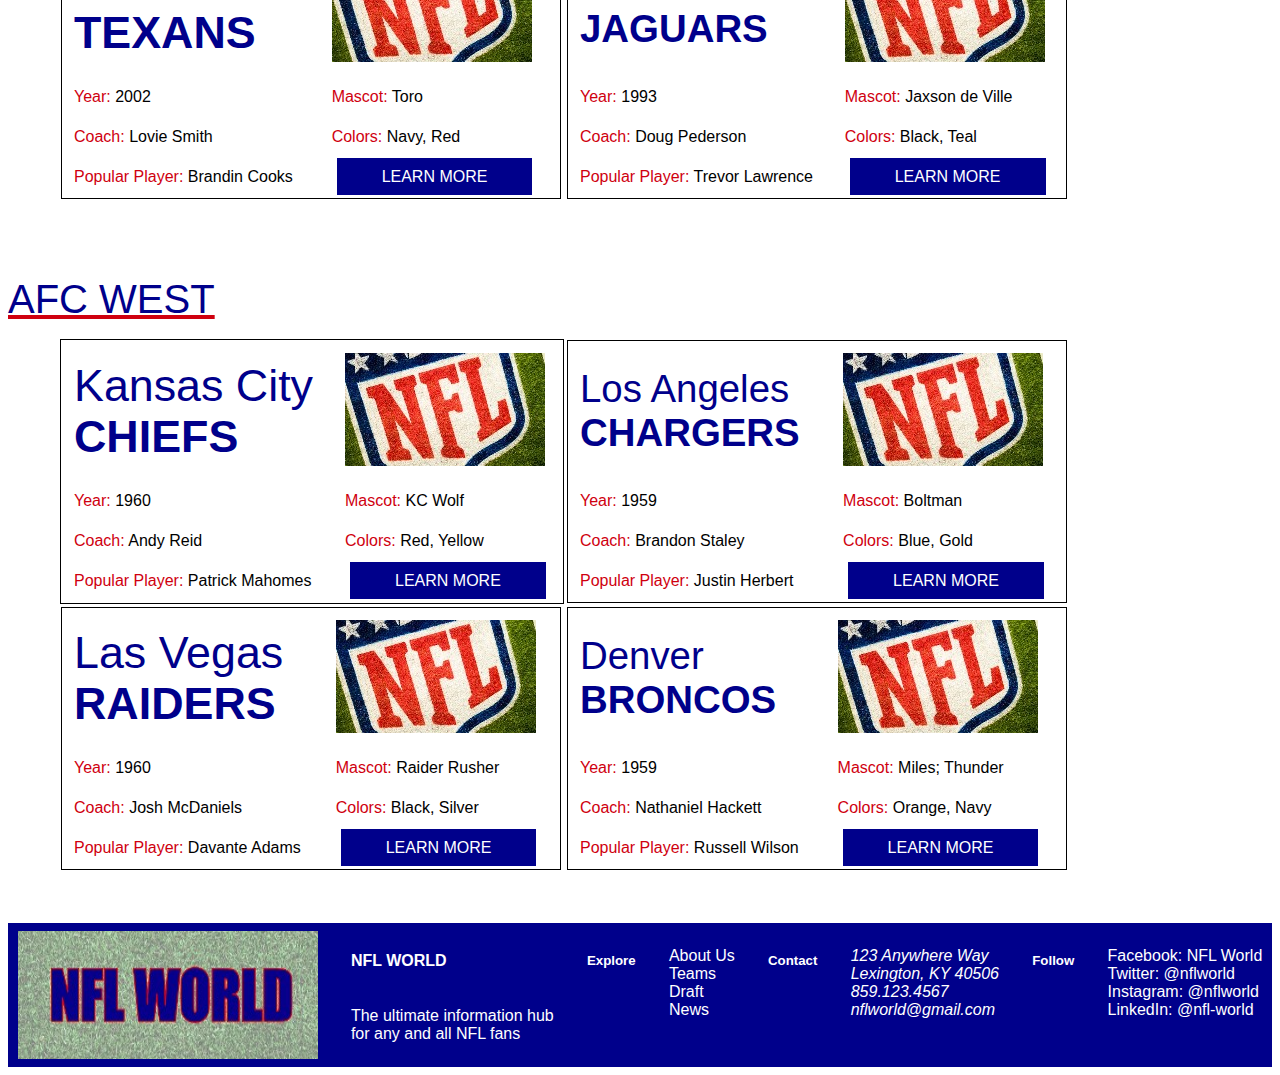
<file: teams2.html>
<!DOCTYPE html>
<html lang="en">
  <head>
    <meta charset="utf-8">
    <meta name="viewport" content="width=device-width, initial-scale=1.0">
    <link rel="stylesheet" href="styles/style.css">
    <title>NFL World</title>
    <meta name="author" content="McKensie Millay">
    <meta name="description" content="My Personal Website for ICT 420">
    <meta name="language" content="en">
  </head>

  <body>
      <header>
          <a class="Logo_header" href="index.html">
            <img srcset="images/NFL_World_Logo1-150.jpg 150w,
               images/NFL_World_Logo1-200.jpg 200w,
               images/NFL_World_Logo1-300.jpg 300w"
               sizes="(max-width: 300px) 150px, 300px"
               src="images/NFL_World_Logo1-300.jpg"
               alt="The NFL World Logo"
               title="The NFL World Logo">
          </a>
          <h1 class="NFLWorld"> NFL World </h1>

        <nav>
          <ul>
            <li class="nav1"> <a href="index.html"> NFL </a></li>
            <li class="nav2"> | </li>
            <li class="nav_selected"> <a href="teams2.html"> TEAMS </a></li>
            <li class="nav4"> | </li>
            <li class="nav5"> <a href="index.html"> STANDINGS </a></li>
            <li class="nav6"> | </li>
            <li class="nav7"> <a href="draft.html"> DRAFT </a></li>
            <li class="nav8"> | </li>
            <li class="nav9"> <a href="index.html"> NEWS </a></li>
          </ul>
        </nav>
      </header>

      <div class="tables">

      <nav>
        <ul class="conf_ul">
          <li class="conf"> <span class="red_text">&nbsp;></span><a href="#NFC_NORTH" class="conf_a"> NFC NORTH </a> &nbsp;</li>
          <li class="conf"> <a href="#NFC_EAST" class="conf_a"> NFC EAST </a> &nbsp;</li>
          <li class="conf"> <a href="#NFC_SOUTH" class="conf_a"> NFC SOUTH </a> &nbsp;</li>
          <li class="conf"> <a href="#NFC_WEST" class="conf_a"> NFC WEST </a> &nbsp;</li>
          <li class="conf"> <a href="#AFC_NORTH" class="conf_a"> AFC NORTH </a> &nbsp;</li>
          <li class="conf"> <a href="#AFC_EAST" class="conf_a"> AFC EAST</a> &nbsp;</li>
          <li class="conf"> <a href="#AFC_SOUTH" class="conf_a"> AFC SOUTH </a> &nbsp;</li>
          <li class="conf"> <a href="#AFC_WEST" class="conf_a"> AFC WEST </a> &nbsp;</li>
        </ul>
      </nav>

        <table class="team_tables">
          <caption id="NFC_NORTH"> NFC NORTH </caption>

          <tbody>
                    <tr>
                      <td class="borders">
                        <table>
                          <tbody>
                          <tr>
                            <td class="extra_size"> <span class="blue_text">Green Bay <br> <b> PACKERS </b></span></td>
                            <td class="padding"> <img src="images/NFL_Overview-200.jpg"
                             alt="Wilson football on a football field"
                             title="Wilson football on a football field"> </td>
                          </tr>
                          <tr>
                            <td class="padding"> <span class="red_text"> Year: </span>1919 </td>
                            <td class="padding"> <span class="red_text"> Mascot: </span>None </td>
                          </tr>
                          <tr>
                            <td class="padding"> <span class="red_text">Coach:</span> Matt LeFleur </td>
                            <td class="padding"> <span class="red_text">Colors:</span> Green, Yellow </td>
                          </tr>
                          <tr>
                            <td class="padding"> <span class="red_text">Popular Player:</span> Aaron Rodgers </td>
                            <td class="padding"> <a href="https://www.packers.com/" class="nine"> LEARN MORE </a> </td>
                          </tr>
                        </table>
                      </td>
                      <td>
                        <table class="borders">
                          <tr>
                            <td class="extra_size"> <span class="blue_text">Detroit <br> <b> LIONS </b></span></td>
                            <td class="padding"> <img src="images/NFL_Overview-200.jpg"
                             alt="Wilson football on a football field"
                             title="Wilson football on a football field"> </td>
                          </tr>
                          <tr>
                            <td class="padding"> <span class="red_text">Year: </span>1930 </td>
                            <td class="padding"> <span class="red_text">Mascot:</span> Roary (Lion) </td>
                          </tr>
                          <tr>
                            <td class="padding"> <span class="red_text">Coach: </span>Dan Campbell </td>
                            <td class="padding"> <span class="red_text">Colors:</span> Blue, Silver</td>
                          </tr>
                          <tr>
                            <td class="padding"> <span class="red_text">Popular Player: </span>Jared Goff</td>
                            <td class="padding"> <a href="https://www.detroitlions.com/" class="nine"> LEARN MORE </a> </td>
                          </tr>
                        </table>
                      </td>
                    </tr>
                    <tr>
                      <td>
                        <table class="borders">
                          <tr>
                            <td class="extra_size"> <span class="blue_text">Minnesota <br> <b> VIKINGS </b></span></td>
                            <td class="padding"> <img src="images/NFL_Overview-200.jpg"
                             alt="Wilson football on a football field"
                             title="Wilson football on a football field"> </td>
                          </tr>
                          <tr>
                            <td class="padding"> <span class="red_text">Year: </span>1960 </td>
                            <td class="padding"> <span class="red_text">Mascot: </span>Viktor (Viking) </td>
                          </tr>
                          <tr>
                            <td class="padding"> <span class="red_text">Coach: </span>Kevin O'Connell </td>
                            <td class="padding"> <span class="red_text">Colors: </span>Purple, Yellow </td>
                          </tr>
                          <tr>
                            <td class="padding"> <span class="red_text">Popular Player: </span>Dalvin Cook </td>
                            <td class="padding"> <a href="https://www.vikings.com/" class="nine"> LEARN MORE </a> </td>
                          </tr>
                        </table>
                      </td>
                      <td>
                        <table class="borders">
                          <tr>
                            <td class="extra_size"> <span class="blue_text">Chicago <br> <b> BEARS </b></span></td>
                            <td class="padding"> <img src="images/NFL_Overview-200.jpg"
                             alt="Wilson football on a football field"
                             title="Wilson football on a football field"> </td>
                          </tr>
                          <tr>
                            <td class="padding"> <span class="red_text">Year:</span> 1920</td>
                            <td class="padding"> <span class="red_text">Mascot: </span>Staley Da Bear </td>
                          </tr>
                          <tr>
                            <td class="padding"> <span class="red_text">Coach: </span>Matt Eberflus</td>
                            <td class="padding"> <span class="red_text">Colors: </span>Blue, Orange</td>
                          </tr>
                          <tr>
                            <td class="padding"> <span class="red_text">Popular Player: </span>Justin Fields</td>
                            <td class="padding"> <a href="https://www.chicagobears.com/" class="nine"> LEARN MORE </a> </td>
                          </tr>
                        </tbody>
                        </table>
                      </td>
                    </tr>
                  </tbody>
        </table>
      </div>

      <div >
        <table class="team_tables">
          <caption id="NFC_EAST"> NFC EAST </caption>

          <tbody>
                    <tr>
                      <td class="borders">
                        <table>
                          <tbody>
                          <tr>
                            <td class="Pats"> <span class="blue_text">Dallas<br> <b> COWBOYS</b></span></td>
                            <td class="padding"> <img src="images/NFL_Overview-200.jpg"
                             alt="Wilson football on a football field"
                             title="Wilson football on a football field"> </td>
                          </tr>
                          <tr>
                            <td class="padding"> <span class="red_text"> Year: </span>1960 </td>
                            <td class="padding"> <span class="red_text"> Mascot: </span>Rowdy</td>
                          </tr>
                          <tr>
                            <td class="padding"> <span class="red_text">Coach:</span> Mike McCarthy </td>
                            <td class="padding"> <span class="red_text">Colors:</span> Blue, White </td>
                          </tr>
                          <tr>
                            <td class="padding"> <span class="red_text">Popular Player:</span> Dak Prescott </td>
                            <td class="padding"> <a href="https://www.dallascowboys.com/" class="nine"> LEARN MORE </a> </td>
                          </tr>
                        </table>
                      </td>
                      <td>
                        <table class="borders">
                          <tr>
                            <td class="WSH"> <span class="blue_text">Washington <br> <b> COMMANDERS </b></span></td>
                            <td class="padding"> <img src="images/NFL_Overview-200.jpg"
                             alt="Wilson football on a football field"
                             title="Wilson football on a football field"> </td>
                          </tr>
                          <tr>
                            <td class="padding"> <span class="red_text">Year: </span>1932 </td>
                            <td class="padding"> <span class="red_text">Mascot:</span> General Custer </td>
                          </tr>
                          <tr>
                            <td class="padding"> <span class="red_text">Coach: </span>Ron Rivera </td>
                            <td class="padding"> <span class="red_text">Colors:</span> Burgundy, Gold</td>
                          </tr>
                          <tr>
                            <td class="padding"> <span class="red_text">Popular Player: </span>Chase Young</td>
                            <td class="padding"> <a href="https://www.commanders.com/" class="nine"> LEARN MORE </a> </td>
                          </tr>
                        </table>
                      </td>
                    </tr>
                    <tr>
                      <td>
                        <table class="borders">
                            <tr>
                            <td class="Pats"> <span class="blue_text">Philadelphia <br> <b> EAGLES </b></span></td>
                            <td class="padding"> <img src="images/NFL_Overview-200.jpg"
                             alt="Wilson football on a football field"
                             title="Wilson football on a football field"> </td>
                          </tr>
                          <tr>
                            <td class="padding"> <span class="red_text">Year: </span>1933</td>
                            <td class="padding"> <span class="red_text">Mascot: </span>Swoop </td>
                          </tr>
                          <tr>
                            <td class="padding"> <span class="red_text">Coach: </span>Nick Sirianni</td>
                            <td class="padding"> <span class="red_text">Colors: </span>Green, White </td>
                          </tr>
                          <tr>
                            <td class="padding"> <span class="red_text">Popular Player: </span>Jalen Hurts </td>
                            <td class="padding"> <a href="https://www.philadelphiaeagles.com/" class="nine"> LEARN MORE </a> </td>
                          </tr>
                        </table>
                      </td>
                      <td>
                        <table class="borders">
                          <tr>
                            <td class="extra_size"> <span class="blue_text">New York <br> <b> GIANTS</b></span></td>
                            <td class="padding"> <img src="images/NFL_Overview-200.jpg"
                             alt="Wilson football on a football field"
                             title="Wilson football on a football field"> </td>
                          </tr>
                          <tr>
                            <td class="padding"> <span class="red_text">Year:</span> 1925</td>
                            <td class="padding"> <span class="red_text">Mascot: </span>None </td>
                          </tr>
                          <tr>
                            <td class="padding"> <span class="red_text">Coach: </span>Brian Daboll</td>
                            <td class="padding"> <span class="red_text">Colors: </span>Blue, White</td>
                          </tr>
                          <tr>
                            <td class="padding"> <span class="red_text">Popular Player: </span>Saquon Barkley</td>
                            <td class="padding"> <a href="https://www.giants.com/" class="nine"> LEARN MORE </a> </td>
                          </tr>
                        </tbody>
                        </table>
                      </td>
                    </tr>
                  </tbody>
        </table>
      </div>

      <div >
        <table class="team_tables">
          <caption id="NFC_SOUTH"> NFC SOUTH </caption>

          <tbody>
                    <tr>
                      <td class="borders">
                        <table>
                          <tbody>
                          <tr>
                            <td class="Pats"> <span class="blue_text">New Orleans <br> <b> SAINTS </b></span></td>
                            <td class="padding"> <img src="images/NFL_Overview-200.jpg"
                             alt="Wilson football on a football field"
                             title="Wilson football on a football field"> </td>
                          </tr>
                          <tr>
                            <td class="padding"> <span class="red_text"> Year: </span>1966 </td>
                            <td class="padding"> <span class="red_text"> Mascot: </span>Gumbo; Sir Saint </td>
                          </tr>
                          <tr>
                            <td class="padding"> <span class="red_text">Coach:</span> Dennis Allen </td>
                            <td class="padding"> <span class="red_text">Colors:</span> Gold, Black </td>
                          </tr>
                          <tr>
                            <td class="padding"> <span class="red_text">Popular Player:</span> Alvin Kamara </td>
                            <td class="padding"> <a href="https://www.neworleanssaints.com/" class="nine"> LEARN MORE </a> </td>
                          </tr>
                        </table>
                      </td>
                      <td>
                        <table class="borders">
                          <tr>
                            <td class="Bucs"> <span class="blue_text">Tampa Bay <br> <b> BUCCANEERS </b></span></td>
                            <td class="padding"> <img src="images/NFL_Overview-200.jpg"
                             alt="Wilson football on a football field"
                             title="Wilson football on a football field"> </td>
                          </tr>
                          <tr>
                            <td class="padding"> <span class="red_text">Year: </span>1976</td>
                            <td class="padding"> <span class="red_text">Mascot:</span> Captain Fear </td>
                          </tr>
                          <tr>
                            <td class="padding"> <span class="red_text">Coach: </span>Todd Bowles</td>
                            <td class="padding"> <span class="red_text">Colors:</span> Red, Black</td>
                          </tr>
                          <tr>
                            <td class="padding"> <span class="red_text">Popular Player: </span>Tom Brady</td>
                            <td class="padding"> <a href="https://www.buccaneers.com/" class="nine"> LEARN MORE </a> </td>
                          </tr>
                        </table>
                      </td>
                    </tr>
                    <tr>
                      <td>
                        <table class="borders">
                          <tr>
                            <td class="Pats"> <span class="blue_text">Carolina <br> <b> PANTHERS </b></span></td>
                            <td class="padding"> <img src="images/NFL_Overview-200.jpg"
                             alt="Wilson football on a football field"
                             title="Wilson football on a football field"> </td>
                          </tr>
                          <tr>
                            <td class="padding"> <span class="red_text">Year: </span>1993 </td>
                            <td class="padding"> <span class="red_text">Mascot: </span>Sir Purr</td>
                          </tr>
                          <tr>
                            <td class="padding"> <span class="red_text">Coach: </span>Matt Rhule</td>
                            <td class="padding"> <span class="red_text">Colors: </span>Black, Blue</td>
                          </tr>
                          <tr>
                            <td class="padding"> <span class="red_text">Popular Player: </span>Sam Darnold</td>
                            <td class="padding"> <a href="https://www.panthers.com/" class="nine"> LEARN MORE </a> </td>
                          </tr>
                        </table>
                      </td>
                      <td>
                        <table class="borders">
                          <tr>
                            <td class="Pats"> <span class="blue_text">Atlanta<br> <b> FALCONS </b></span></td>
                            <td class="padding"> <img src="images/NFL_Overview-200.jpg"
                             alt="Wilson football on a football field"
                             title="Wilson football on a football field"> </td>
                          </tr>
                          <tr>
                            <td class="padding"> <span class="red_text">Year:</span> 1965</td>
                            <td class="padding"> <span class="red_text">Mascot: </span>Freddie Falcon </td>
                          </tr>
                          <tr>
                            <td class="padding"> <span class="red_text">Coach: </span>Arthur Smith</td>
                            <td class="padding"> <span class="red_text">Colors: </span>Red, Black</td>
                          </tr>
                          <tr>
                            <td class="padding"> <span class="red_text">Popular Player: </span>Calvin Ridley</td>
                            <td class="padding"> <a href="https://www.atlantafalcons.com/" class="nine"> LEARN MORE </a> </td>
                          </tr>
                        </tbody>
                        </table>
                      </td>
                    </tr>
                  </tbody>
        </table>
      </div>

      <div >
        <table class="team_tables">
          <caption id="NFC_WEST"> NFC WEST </caption>

          <tbody>
                    <tr>
                      <td class="borders">
                        <table>
                          <tbody>
                          <tr>
                            <td class="Pats"> <span class="blue_text">Arizona <br> <b> CARDINALS </b></span></td>
                            <td class="padding"> <img src="images/NFL_Overview-200.jpg"
                             alt="Wilson football on a football field"
                             title="Wilson football on a football field"> </td>
                          </tr>
                          <tr>
                            <td class="padding"> <span class="red_text"> Year: </span>1920 </td>
                            <td class="padding"> <span class="red_text"> Mascot: </span>Big Red </td>
                          </tr>
                          <tr>
                            <td class="padding"> <span class="red_text">Coach:</span> Kliff Kingsbury</td>
                            <td class="padding"> <span class="red_text">Colors:</span> Red, White </td>
                          </tr>
                          <tr>
                            <td class="padding"> <span class="red_text">Popular Player:</span> Kyler Murray </td>
                            <td class="padding"> <a href="https://www.azcardinals.com/" class="nine"> LEARN MORE </a> </td>
                          </tr>
                        </table>
                      </td>
                      <td>
                        <table class="borders">
                          <tr>
                            <td class="Pats"> <span class="blue_text">Los Angeles <br> <b> RAMS </b></span></td>
                            <td class="padding"> <img src="images/NFL_Overview-200.jpg"
                             alt="Wilson football on a football field"
                             title="Wilson football on a football field"> </td>
                          </tr>
                          <tr>
                            <td class="padding"> <span class="red_text">Year: </span>1936</td>
                            <td class="padding"> <span class="red_text">Mascot:</span> Rampage </td>
                          </tr>
                          <tr>
                            <td class="padding"> <span class="red_text">Coach: </span>Sean McVay</td>
                            <td class="padding"> <span class="red_text">Colors:</span> Blue, Gold </td>
                          </tr>
                          <tr>
                            <td class="padding"> <span class="red_text">Popular Player: </span>Aaron Donald</td>
                            <td class="padding"> <a href="https://www.therams.com/" class="nine"> LEARN MORE </a> </td>
                          </tr>
                        </table>
                      </td>
                    </tr>
                    <tr>
                      <td>
                        <table class="borders">
                          <tr>
                            <td class="Pats"> <span class="blue_text">Seattle<br> <b> SEAHAWKS </b></span></td>
                            <td class="padding"> <img src="images/NFL_Overview-200.jpg"
                             alt="Wilson football on a football field"
                             title="Wilson football on a football field"> </td>
                          </tr>
                          <tr>
                            <td class="padding"> <span class="red_text">Year: </span>1976 </td>
                            <td class="padding"> <span class="red_text">Mascot: </span>Blitz; Boom </td>
                          </tr>
                          <tr>
                            <td class="padding"> <span class="red_text">Coach: </span>Pete Carroll</td>
                            <td class="padding"> <span class="red_text">Colors: </span>Navy, Green</td>
                          </tr>
                          <tr>
                            <td class="padding"> <span class="red_text">Popular Player: </span>Tyler Lockett</td>
                            <td class="padding"> <a href="https://www.seahawks.com/" class="nine"> LEARN MORE </a> </td>
                          </tr>
                        </table>
                      </td>
                      <td>
                        <table class="borders">
                          <tr>
                            <td class="Bucs"> <span class="blue_text">San Francisco <br> <b> 49ers </b></span></td>
                            <td class="padding"> <img src="images/NFL_Overview-200.jpg"
                             alt="Wilson football on a football field"
                             title="Wilson football on a football field"> </td>
                          </tr>
                          <tr>
                            <td class="padding"> <span class="red_text">Year:</span> 1946</td>
                            <td class="padding"> <span class="red_text">Mascot: </span>Sourdough Sam</td>
                          </tr>
                          <tr>
                            <td class="padding"> <span class="red_text">Coach: </span>Kyle Shanahan</td>
                            <td class="padding"> <span class="red_text">Colors: </span>Red, Gold</td>
                          </tr>
                          <tr>
                            <td class="padding"> <span class="red_text">Popular Player: </span>Deebo Samuel</td>
                            <td class="padding"> <a href="https://www.49ers.com/" class="nine"> LEARN MORE </a> </td>
                          </tr>
                        </tbody>
                        </table>
                      </td>
                    </tr>
                  </tbody>
        </table>
      </div>

      <div >
        <table class="team_tables">
          <caption id="AFC_NORTH"> AFC NORTH </caption>

          <tbody>
                    <tr>
                      <td class="borders">
                        <table>
                          <tbody>
                          <tr>
                            <td class="Pats"> <span class="blue_text">Cleveland <br> <b> BROWNS </b></span></td>
                            <td class="padding"> <img src="images/NFL_Overview-200.jpg"
                             alt="Wilson football on a football field"
                             title="Wilson football on a football field"> </td>
                          </tr>
                          <tr>
                            <td class="padding"> <span class="red_text"> Year: </span>1944 </td>
                            <td class="padding"> <span class="red_text"> Mascot: </span>Brownie the Elf; Chomps</td>
                          </tr>
                          <tr>
                            <td class="padding"> <span class="red_text">Coach:</span> Kevin Stefanski</td>
                            <td class="padding"> <span class="red_text">Colors:</span> Orange, Brown </td>
                          </tr>
                          <tr>
                            <td class="padding"> <span class="pop_player">Popular Player:</span> Baker Mayfield </td>
                            <td class="padding"> <a href="https://www.clevelandbrowns.com/" class="nine"> LEARN MORE </a> </td>
                          </tr>
                        </table>
                      </td>
                      <td>
                        <table class="borders">
                          <tr>
                            <td class="Pats"> <span class="blue_text">Pittsburgh <br> <b> STEELERS </b></span></td>
                            <td class="padding"> <img src="images/NFL_Overview-200.jpg"
                             alt="Wilson football on a football field"
                             title="Wilson football on a football field"> </td>
                          </tr>
                          <tr>
                            <td class="padding"> <span class="red_text">Year: </span>1933</td>
                            <td class="padding"> <span class="red_text">Mascot:</span> Steely McBeam</td>
                          </tr>
                          <tr>
                            <td class="padding"> <span class="red_text">Coach: </span>Mike Tomlin</td>
                            <td class="padding"> <span class="red_text">Colors:</span> Black, Yellow </td>
                          </tr>
                          <tr>
                            <td class="padding"> <span class="red_text">Popular Player: </span>T.J. Watt</td>
                            <td class="padding"> <a href="https://www.steelers.com/" class="nine"> LEARN MORE </a> </td>
                          </tr>
                        </table>
                      </td>
                    </tr>
                    <tr>
                      <td>
                        <table class="borders">
                          <tr>
                            <td class="Pats"> <span class="blue_text">Cincinnati<br> <b> BENGALS </b></span></td>
                            <td class="padding"> <img src="images/NFL_Overview-200.jpg"
                             alt="Wilson football on a football field"
                             title="Wilson football on a football field"> </td>
                          </tr>
                          <tr>
                            <td class="padding"> <span class="red_text">Year: </span>1967 </td>
                            <td class="padding"> <span class="red_text">Mascot: </span>Who Dey</td>
                          </tr>
                          <tr>
                            <td class="padding"> <span class="red_text">Coach: </span> Zac Taylor</td>
                            <td class="padding"> <span class="red_text">Colors: </span>Black, Orange</td>
                          </tr>
                          <tr>
                            <td class="padding"> <span class="red_text">Popular Player: </span>Joe Burrow</td>
                            <td class="padding"> <a href="https://www.bengals.com/" class="nine"> LEARN MORE </a> </td>
                          </tr>
                        </table>
                      </td>
                      <td>
                        <table class="borders">
                          <tr>
                            <td class="Bucs"> <span class="blue_text">Baltimore <br> <b> RAVENS </b></span></td>
                            <td class="padding"> <img src="images/NFL_Overview-200.jpg"
                             alt="Wilson football on a football field"
                             title="Wilson football on a football field"> </td>
                          </tr>
                          <tr>
                            <td class="padding"> <span class="red_text">Year:</span> 1996</td>
                            <td class="padding"> <span class="red_text">Mascot: </span>Poe</td>
                          </tr>
                          <tr>
                            <td class="padding"> <span class="red_text">Coach: </span>John Harbaugh</td>
                            <td class="padding"> <span class="red_text">Colors: </span>Purple, Gold</td>
                          </tr>
                          <tr>
                            <td class="padding"> <span class="red_text">Popular Player: </span>Lamar Jackson</td>
                            <td class="padding"> <a href="https://www.baltimoreravens.com/" class="nine"> LEARN MORE </a> </td>
                          </tr>
                        </tbody>
                        </table>
                      </td>
                    </tr>
                  </tbody>
        </table>
      </div>

      <div >
        <table class="team_tables">
          <caption id="AFC_EAST"> AFC EAST </caption>

          <tbody>
                    <tr>
                      <td class="borders">
                        <table>
                          <tbody>
                          <tr>
                            <td class="Pats"> <span class="blue_text">New England<br> <b> PATRIOTS </b></span></td>
                            <td class="padding"> <img src="images/NFL_Overview-200.jpg"
                             alt="Wilson football on a football field"
                             title="Wilson football on a football field"> </td>
                          </tr>
                          <tr>
                            <td class="padding"> <span class="red_text"> Year: </span>1959 </td>
                            <td class="padding"> <span class="red_text"> Mascot: </span>Pat the Patriot </td>
                          </tr>
                          <tr>
                            <td class="padding"> <span class="red_text">Coach:</span> Bill Belichick </td>
                            <td class="padding"> <span class="red_text">Colors:</span> Navy, Red </td>
                          </tr>
                          <tr>
                            <td class="padding"> <span class="red_text">Popular Player:</span> Mac Jones </td>
                            <td class="padding"> <a href="https://www.patriots.com/" class="nine"> LEARN MORE </a> </td>
                          </tr>
                        </table>
                      </td>
                      <td>
                        <table class="borders">
                          <tr>
                            <td class="extra_size"> <span class="blue_text">Buffalo <br> <b> BILLS </b></span></td>
                            <td class="padding"> <img src="images/NFL_Overview-200.jpg"
                             alt="Wilson football on a football field"
                             title="Wilson football on a football field"> </td>
                          </tr>
                          <tr>
                            <td class="padding"> <span class="red_text">Year: </span>1959 </td>
                            <td class="padding"> <span class="red_text">Mascot:</span> Billy Buffalo</td>
                          </tr>
                          <tr>
                            <td class="padding"> <span class="red_text">Coach: </span>Sean McDermott</td>
                            <td class="padding"> <span class="red_text">Colors:</span> Blue, Red</td>
                          </tr>
                          <tr>
                            <td class="padding"> <span class="red_text">Popular Player: </span>Josh Allen</td>
                            <td class="padding"> <a href="https://www.buffalobills.com/" class="nine"> LEARN MORE </a> </td>
                          </tr>
                        </table>
                      </td>
                    </tr>
                    <tr>
                      <td>
                        <table class="borders">
                          <tr>
                            <td class="extra_size"> <span class="blue_text">Miami <br> <b> DOLPHINS </b></span></td>
                            <td class="padding"> <img src="images/NFL_Overview-200.jpg"
                             alt="Wilson football on a football field"
                             title="Wilson football on a football field"> </td>
                          </tr>
                          <tr>
                            <td class="padding"> <span class="red_text">Year: </span>1966 </td>
                            <td class="padding"> <span class="red_text">Mascot: </span>T.D. </td>
                          </tr>
                          <tr>
                            <td class="padding"> <span class="red_text">Coach: </span>Mike McDaniel</td>
                            <td class="padding"> <span class="red_text">Colors: </span>Teal, Orange </td>
                          </tr>
                          <tr>
                            <td class="padding"> <span class="red_text">Popular Player: </span>Tyreek Hill </td>
                            <td class="padding"> <a href="https://www.miamidolphins.com/" class="nine"> LEARN MORE </a> </td>
                          </tr>
                        </table>
                      </td>
                      <td>
                        <table class="borders">
                          <tr>
                            <td class="extra_size"> <span class="blue_text">New York <br> <b> JETS </b></span></td>
                            <td class="padding"> <img src="images/NFL_Overview-200.jpg"
                             alt="Wilson football on a football field"
                             title="Wilson football on a football field"> </td>
                          </tr>
                          <tr>
                            <td class="padding"> <span class="red_text">Year:</span> 1959</td>
                            <td class="padding"> <span class="red_text">Mascot: </span>None </td>
                          </tr>
                          <tr>
                            <td class="padding"> <span class="red_text">Coach: </span>Robert Saleh</td>
                            <td class="padding"> <span class="red_text">Colors: </span>Green, White</td>
                          </tr>
                          <tr>
                            <td class="padding"> <span class="red_text">Popular Player: </span>Quinnen Williams</td>
                            <td class="padding"> <a href="https://www.newyorkjets.com/" class="nine"> LEARN MORE </a> </td>
                          </tr>
                        </tbody>
                        </table>
                      </td>
                    </tr>
                  </tbody>
        </table>
      </div>

      <div >
        <table class="team_tables">
          <caption id="AFC_SOUTH"> AFC SOUTH </caption>

          <tbody>
                    <tr>
                      <td class="borders">
                        <table>
                          <tbody>
                          <tr>
                            <td class="extra_size"> <span class="blue_text">Tennessee<br> <b> TITANS</b></span></td>
                            <td class="padding"> <img src="images/NFL_Overview-200.jpg"
                             alt="Wilson football on a football field"
                             title="Wilson football on a football field"> </td>
                          </tr>
                          <tr>
                            <td class="padding"> <span class="red_text"> Year: </span>1959 </td>
                            <td class="padding"> <span class="red_text"> Mascot: </span>T-Rac</td>
                          </tr>
                          <tr>
                            <td class="padding"> <span class="red_text">Coach:</span> Mike Vrabel </td>
                            <td class="padding"> <span class="red_text">Colors:</span> Navy, Silver </td>
                          </tr>
                          <tr>
                            <td class="padding"> <span class="red_text">Popular Player:</span> Derrick Henry</td>
                            <td class="padding"> <a href="https://www.tennesseetitans.com/" class="nine"> LEARN MORE </a> </td>
                          </tr>
                        </table>
                      </td>
                      <td>
                        <table class="borders">
                          <tr>
                            <td class="extra_size"> <span class="blue_text">Indianapolis<br> <b> COLTS</b></span></td>
                            <td class="padding"> <img src="images/NFL_Overview-200.jpg"
                             alt="Wilson football on a football field"
                             title="Wilson football on a football field"> </td>
                          </tr>
                          <tr>
                            <td class="padding"> <span class="red_text">Year: </span>1953 </td>
                            <td class="padding"> <span class="red_text">Mascot:</span> Blue </td>
                          </tr>
                          <tr>
                            <td class="padding"> <span class="red_text">Coach: </span>Frank Reich</td>
                            <td class="padding"> <span class="red_text">Colors:</span> Blue, White</td>
                          </tr>
                          <tr>
                            <td class="padding"> <span class="red_text">Popular Player: </span>Jonathan Taylor</td>
                            <td class="padding"> <a href="https://www.colts.com/" class="nine"> LEARN MORE </a> </td>
                          </tr>
                        </table>
                      </td>
                    </tr>
                    <tr>
                      <td>
                        <table class="borders">
                          <tr>
                            <td class="extra_size"> <span class="blue_text">Houston <br> <b> TEXANS </b></span></td>
                            <td class="padding"> <img src="images/NFL_Overview-200.jpg"
                             alt="Wilson football on a football field"
                             title="Wilson football on a football field"> </td>
                          </tr>
                          <tr>
                            <td class="padding"> <span class="red_text">Year: </span>2002 </td>
                            <td class="padding"> <span class="red_text">Mascot: </span>Toro </td>
                          </tr>
                          <tr>
                            <td class="padding"> <span class="red_text">Coach: </span>Lovie Smith</td>
                            <td class="padding"> <span class="red_text">Colors: </span>Navy, Red </td>
                          </tr>
                          <tr>
                            <td class="padding"> <span class="red_text">Popular Player: </span>Brandin Cooks</td>
                            <td class="padding"> <a href="https://www.houstontexans.com/" class="nine"> LEARN MORE </a> </td>
                          </tr>
                        </table>
                      </td>
                      <td>
                        <table class="borders">
                          <tr>
                            <td class="Pats"> <span class="blue_text">Jacksonville <br> <b> JAGUARS </b></span></td>
                            <td class="padding"> <img src="images/NFL_Overview-200.jpg"
                             alt="Wilson football on a football field"
                             title="Wilson football on a football field"> </td>
                          </tr>
                          <tr>
                            <td class="padding"> <span class="red_text">Year:</span> 1993</td>
                            <td class="padding"> <span class="red_text">Mascot: </span>Jaxson de Ville</td>
                          </tr>
                          <tr>
                            <td class="padding"> <span class="red_text">Coach: </span>Doug Pederson</td>
                            <td class="padding"> <span class="red_text">Colors: </span>Black, Teal </td>
                          </tr>
                          <tr>
                            <td class="padding"> <span class="red_text">Popular Player: </span>Trevor Lawrence </td>
                            <td class="padding"> <a href="https://www.jaguars.com/" class="nine"> LEARN MORE </a> </td>
                          </tr>
                        </tbody>
                        </table>
                      </td>
                    </tr>
                  </tbody>
        </table>
      </div>

      <div >
        <table class="team_tables">
          <caption id="AFC_WEST"> AFC WEST </caption>

          <tbody>
                    <tr>
                      <td class="borders">
                        <table>
                          <tbody>
                          <tr>
                            <td class="extra_size"> <span class="blue_text">Kansas City<br> <b> CHIEFS</b></span></td>
                            <td class="padding"> <img src="images/NFL_Overview-200.jpg"
                             alt="Wilson football on a football field"
                             title="Wilson football on a football field"> </td>
                          </tr>
                          <tr>
                            <td class="padding"> <span class="red_text"> Year: </span>1960</td>
                            <td class="padding"> <span class="red_text"> Mascot: </span>KC Wolf</td>
                          </tr>
                          <tr>
                            <td class="padding"> <span class="red_text">Coach:</span> Andy Reid </td>
                            <td class="padding"> <span class="red_text">Colors:</span> Red, Yellow</td>
                          </tr>
                          <tr>
                            <td class="padding"> <span class="red_text">Popular Player:</span> Patrick Mahomes</td>
                            <td class="padding"> <a href="https://www.chiefs.com/" class="nine"> LEARN MORE </a> </td>
                          </tr>
                        </table>
                      </td>
                      <td>
                        <table class="borders">
                          <tr>
                            <td class="Pats"> <span class="blue_text">Los Angeles<br> <b> CHARGERS</b></span></td>
                            <td class="padding"> <img src="images/NFL_Overview-200.jpg"
                             alt="Wilson football on a football field"
                             title="Wilson football on a football field"> </td>
                          </tr>
                          <tr>
                            <td class="padding"> <span class="red_text">Year: </span>1959 </td>
                            <td class="padding"> <span class="red_text">Mascot:</span> Boltman </td>
                          </tr>
                          <tr>
                            <td class="padding"> <span class="red_text">Coach: </span>Brandon Staley</td>
                            <td class="padding"> <span class="red_text">Colors:</span> Blue, Gold</td>
                          </tr>
                          <tr>
                            <td class="padding"> <span class="red_text">Popular Player: </span>Justin Herbert</td>
                            <td class="padding"> <a href="https://www.chargers.com/" class="nine"> LEARN MORE </a> </td>
                          </tr>
                        </table>
                      </td>
                    </tr>
                    <tr>
                      <td>
                        <table class="borders">
                          <tr>
                            <td class="extra_size"> <span class="blue_text">Las Vegas <br> <b> RAIDERS </b></span></td>
                            <td class="padding"> <img src="images/NFL_Overview-200.jpg"
                             alt="Wilson football on a football field"
                             title="Wilson football on a football field"> </td>
                          </tr>
                          <tr>
                            <td class="padding"> <span class="red_text">Year: </span>1960 </td>
                            <td class="padding"> <span class="red_text">Mascot: </span>Raider Rusher </td>
                          </tr>
                          <tr>
                            <td class="padding"> <span class="red_text">Coach: </span>Josh McDaniels</td>
                            <td class="padding"> <span class="red_text">Colors: </span>Black, Silver </td>
                          </tr>
                          <tr>
                            <td class="padding"> <span class="red_text">Popular Player: </span>Davante Adams</td>
                            <td class="padding"> <a href="https://www.raiders.com/" class="nine"> LEARN MORE </a> </td>
                          </tr>
                        </table>
                      </td>
                      <td>
                        <table class="borders">
                          <tr>
                            <td class="Pats"> <span class="blue_text">Denver<br> <b> BRONCOS</b></span></td>
                            <td class="padding"> <img src="images/NFL_Overview-200.jpg"
                             alt="Wilson football on a football field"
                             title="Wilson football on a football field"> </td>
                          </tr>
                          <tr>
                            <td class="padding"> <span class="red_text">Year:</span> 1959</td>
                            <td class="padding"> <span class="red_text">Mascot: </span>Miles; Thunder</td>
                          </tr>
                          <tr>
                            <td class="padding"> <span class="red_text">Coach: </span>Nathaniel Hackett</td>
                            <td class="padding"> <span class="red_text">Colors: </span>Orange, Navy </td>
                          </tr>
                          <tr>
                            <td class="padding"> <span class="red_text">Popular Player: </span>Russell Wilson </td>
                            <td class="padding"> <a href="https://www.denverbroncos.com/" class="nine"> LEARN MORE </a> </td>
                          </tr>
                        </tbody>
                        </table>
                      </td>
                    </tr>
                  </tbody>
        </table>
      </div>


    <footer>
      <img srcset="images/NFL_World_Logo1-150.jpg 150w,
         images/NFL_World_Logo1-200.jpg 200w,
         images/NFL_World_Logo1-300.jpg 300w"
         sizes="(max-width: 300px) 150px, 300px"
         src="images/NFL_World_Logo1-300.jpg"
         alt="The NFL World Logo"
         title="The NFL World Logo">
      <div class="footer_info">
      <h4> NFL WORLD </h4>
        <p> The ultimate information hub <br> for any and all NFL fans </p>
      </div>
      <h5 id="explore"> Explore </h5>
        <p>
          <a href="index.html">About Us</a><br>
          <a href="teams2.html">Teams</a><br>
          <a href="draft.html">Draft</a><br>
          <a href="index.html">News</a><br>
        </p>

      <h5> Contact </h5>
        <address>
          <p>
            123 Anywhere Way <br>
            Lexington, KY 40506 <br>
            859.123.4567 <br>
            nflworld@gmail.com
          </p>
        </address>

      <h5> Follow </h5>
        <p>
        Facebook: <a href=""> NFL World </a> <br>
        Twitter: <a href=""> @nflworld </a> <br>
        Instagram: <a href=""> @nflworld </a> <br>
        LinkedIn: <a href=""> @nfl-world </a> <br>
        </p>

    </footer>
  </body>

</html>
</file>
<file: styles/style.css>
/* Home Page Styling */

html {
  font-size: 100%;
}

body {
  background-color: #ffffff;
  /* blue color to be used: 00008bff */
  /* red color to be used: cf000fff */
  font-family: arial, sans-serif;
}

header {
  padding: 0px 5px 0px 5px;
  display: flex;
  flex-wrap: wrap;
  flex-direction: row;
  justify-content: space-around;
  align-items: center;
  background-color: #00008bff;
  color: #fff;
  text-transform: uppercase;
}

header h1 {
  font-size: 4rem;
}

nav ul {
  list-style-type: none;
  display: flex;
  flex-wrap: wrap;
  flex-direction: row;
}

.conf_ul {
  list-style-type: none;
  display: flex;
  flex-wrap: wrap;
  flex-direction: row;
  text-align: center;
  background-color: #D3D3D3;
  padding: 10px;
}


nav ul li {
  font-weight: bold;
  font-size: 2rem;
  text-align: center;
}

.conf {
  font-weight: bold;
  font-size: 1.77rem;
}

nav ul li a {
  color: #fff;
  text-transform: uppercase;
  text-decoration: none;
}

.conf_a {
  color: #00008bff;
  text-transform: uppercase;
  text-decoration: none;
}

nav ul li a:hover {
  color: #cf000fff;
  text-transform: uppercase;
  text-decoration: none;
}

.conf_a:hover {
  color: #cf000fff;
  text-transform: uppercase;
  text-decoration: none;
}


nav ul li:nth-child(2) {
  color: #cf000fff;
}

nav ul li:nth-child(4) {
  color: #cf000fff;
}

nav ul li:nth-child(6) {
  color: #cf000fff;
}

nav ul li:nth-child(8) {
  color: #cf000fff;
}

.wrapper {
  padding-left: 40px;
  padding-right: 30px;
}

#main_photo_header h2 {
  color: #00008bff;
  font-weight: bold;
  font-size: 3rem;
  text-align: center;
  display: flex;
  flex-wrap: wrap;
  flex-direction: row;
  justify-content: center;
}

#main_photo_header h3 {
  color: #fff;
  font-weight: bold;
  font-size: 1.75rem;
  text-align: center;
  display: flex;
  flex-wrap: wrap;
  flex-direction: row;
  justify-content: center;
}

#photo_header_link a {
  color: #00008bff;
  text-transform: uppercase;
  text-decoration: none;
  font-size: 0.80rem;
  display: flex;
  flex-wrap: wrap;
  justify-content: flex-end;
}

#photo_header_link a:hover {
  color: #cf000fff;
  text-transform: uppercase;
  text-decoration: underline;
}

.buttons {
  display: flex;
  flex-wrap: wrap;
  flex-direction: row;
  justify-content: center;
  gap: 20px;
}

.intro_button {
  background-color: #00008bff;
  color: white;
  text-decoration: none;
  padding: 30px 25px 30px 25px;
  border: 3px solid #cf000fff;
}

.intro_button:hover {
  font-weight: bold;
  color: #cf000fff;
}

.body_button {
  background-color: #00008bff;
  color: white;
  text-decoration: none;
  padding: 10px 15px 10px 15px;
  border: 2px solid #cf000fff;
}

.body_button:hover {
  font-weight: bold;
  color: #cf000fff;
}

section figure img {
  border: 10px solid #00008bff;
  box-shadow: 10px 10px #cf000fff;
}

#about {
  padding: 10px;
  display: grid;
  grid-template-columns: repeat(auto-fit, minmax(240px, 1fr));
}

.about_nfl {
  display: flex;
  flex-wrap: wrap;
  flex-direction: column;
}

#about h3 {
  color: #00008bff;
  font-weight: bold;
}

#about p {
  text-align: center;
  color: #000;
}

#NFL {
  padding: 10px;
  display: grid;
  grid-template-columns: repeat(auto-fit, minmax(240px, 1fr));
}

.NFL_nfl {
  display: flex;
  flex-wrap: wrap;
  flex-direction: column;
}

#NFL h3 {
  color: #00008bff;
  font-weight: bold;
}

#NFL p {
  text-align: center;
  color: #000;
}

.buttons1 {
  display: flex;
  flex-wrap: wrap;
  flex-direction: row;
  justify-content: center;
  gap: 20px;
}


#draft {
  padding: 10px;
  display: grid;
  grid-template-columns: repeat(auto-fit, minmax(240px, 1fr));
}

.draft_nfl {
  display: flex;
  flex-wrap: wrap;
  flex-direction: column;
}

#draft h3 {
  color: #00008bff;
  font-weight: bold;
}

#draft p {
  text-align: center;
  color: #000;
}

.buttons2 {
  display: flex;
  flex-wrap: wrap;
  flex-direction: row;
  justify-content: center;
}


#news {
  padding: 10px;
  display: grid;
  grid-template-columns: repeat(auto-fit, minmax(240px, 1fr));
}

.news_nfl {
  display: flex;
  flex-wrap: wrap;
  flex-direction: column;
}

.buttons3 {
  display: flex;
  flex-wrap: wrap;
  flex-direction: row;
  justify-content: center;
}

#news h3 {
  color: #00008bff;
  font-weight: bold;
}

#news p {
  text-align: center;
  color: #000;
}

figcaption a {
  color: #00008bff;
  text-transform: uppercase;
  text-decoration: none;
  font-size: 0.80rem;
}

figcaption a:hover {
  color: #cf000fff;
  text-transform: uppercase;
  text-decoration: underline;
}

footer {
  padding: 8px;
  background-color: #00008bff;
  color: #fff;
  display: flex;
  flex-wrap: wrap;
  flex-direction: row;
  justify-content: space-around;
  gap: 30px;
}

.footer_info {
  display: flex;
  flex-wrap: wrap;
  flex-direction: column;
}

footer h4 {
  text-transform: uppercase;
  font-weight: bold;
}

footer h5 {
  font-weight: bold;
}

footer p a {
  color: #fff;
  text-transform: none;
  text-decoration: none;
}

footer a:hover {
  color: #cf000fff;
  text-decoration: underline;
}

/* Draft Page Styling */

.nav_selected {
  color: #cf000fff;
  text-decoration: underline;
  text-decoration-color: #cf000fff;
}

caption {
  text-transform: uppercase;
  font-size: 2.5rem;
  text-decoration: underline;
  text-decoration-color: #cf000fff;
  color: #00008bff;
  text-align: left;
  padding-top: 25px;
  padding-bottom: 15px;
}

thead {
  background-color: #00008bff;
  color: white;
  font-weight: bolder;
  text-align: center;
  font-size: 1.4rem;
}

.header {
  padding: 6px;
}

.center {
  text-align: center;
  border: 1px solid black;
}

.synopsis {
  background-color: #00008bff;
  color: white;
  text-decoration: none;
  padding: 12px 25px 12px 25px;
  border: 1px solid black;
}

.synopsis:hover {
  text-decoration: underline;
  color: #cf000fff;
}

.teams_col {
  text-align: center;
  color: #cf000fff;
  font-weight: bolder;
  font-size: 2rem;
  border: 1px solid black;
}

.pick_cols {
  text-align: center;
  font-weight: bolder;
  color: #00008bff;
  font-size: 2rem;
  border: 1px solid black;
}

.player_cols {
  padding-left: 10px;
  border: 1px solid black;
}

.blue_text {
  color: #00008bff;
}
.red_text {
  color: #cf000fff;
}

.rank_cols {
  text-align: center;
  font-weight: bolder;
  color: #cf000fff;
  font-size: 2rem;
  border: 1px solid black;
}

.name_col {
  text-align: center;
  font-weight: bold;
  color: black;
  font-size: 1rem;
  border: 1px solid black;
}

.position_cols {
  text-align: center;
  font-weight: bold;
  color: black;
  font-size: 1rem;
  border: 1px solid black;
}

.school_cols {
  text-align: center;
  font-weight: bold;
  color: black;
  font-size: 1rem;
  border: 1px solid black;
}

.highlights {
  background-color: #cf000fff;
  color: white;
  text-decoration: none;
  padding: 5px 9px 5px 9px;
  font-size: 1.25rem;
  border: 1px solid black;
}

.highlights:hover {
  text-decoration: underline;
  color: #00008bff;
}

tfoot {
  text-align: left;
  background-color: #00008bff;
  color: white;
  text-decoration: none;
  font-weight: bold;
}

.nflwebsite {
  color: white;
  text-decoration: none;
  font-weight: bold;
}

.nflwebsite:hover {
  text-decoration: underline;
  color: #cf000fff;
}

.table1 {
  padding-bottom: 25px;
  padding-right: 60px;
}

.table2 {
  padding-bottom: 25px;
  padding-right: 10px;
}

#tables {
  display: grid;
  grid-template-columns: repeat(auto-fit, minmax(250px, 1fr));
}


.nine {
  background-color: #00008bff;
  color: white;
  text-decoration: none;
  padding-top: 10px;
  padding-bottom: 10px;
  padding-left: 45px;
  padding-right: 45px;
  margin-left: 5px;
}

.padding {
  padding: 10px;
}

.borders {
  border: 1px solid black;
  width:500px;
}

.extra_size {
  font-size: 2.8rem;
  padding-left: 10px;
  padding-right: 20px;
}

.team_tables {
  padding-left: 50px;
  padding-bottom: 50px;
}

.Pats {
  font-size: 2.4rem;
  padding-left: 10px;
  padding-right: 20px;
}

.Bucs {
  font-size: 2.1rem;
  padding-left: 10px;
  padding-right: 20px;
}

.WSH {
  font-size: 2rem;
  padding-left: 10px;
  padding-right: 20px;
}

.pop_player {
  color: #cf000fff;
  font-size: 0.9rem;
}
</file>
